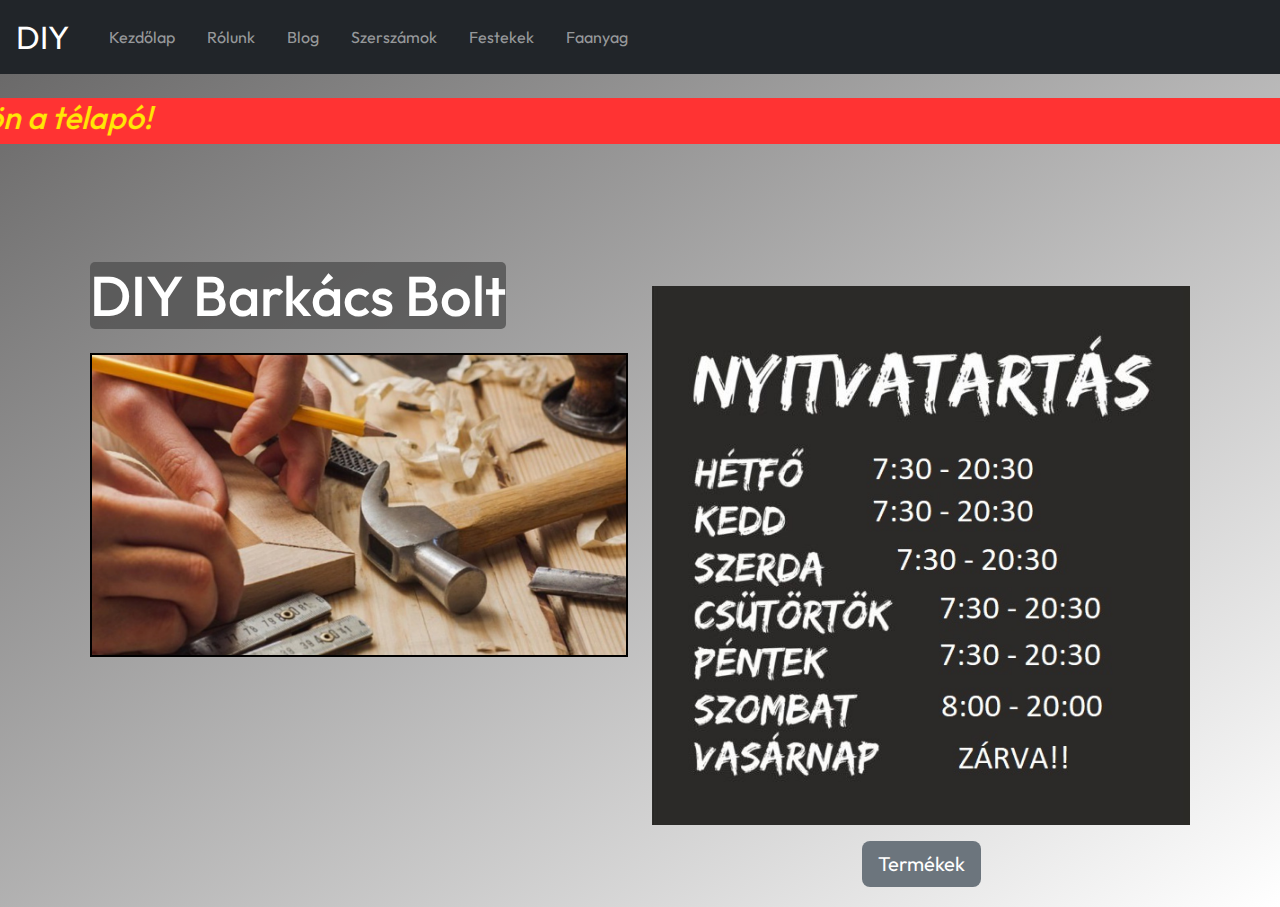
<file: index.html>
<!DOCTYPE html>
<html lang="en">
<head>
    <meta charset="UTF-8">
    <meta http-equiv="X-UA-Compatible" content="IE=edge">
    <meta name="viewport" content="width=device-width, initial-scale=1.0">
    <title>BBB</title>
    <link rel="stylesheet" href="https://cdnjs.cloudflare.com/ajax/libs/bootstrap/5.3.2/css/bootstrap.min.css">
    <link rel="stylesheet" href="./css/style.css">
</head>
<body background="img/bg.jpg" id="bg">
    <nav class="navbar navbar-expand-lg navbar-dark bg-dark">
        <a class="navbar-brand ms-3 fs-2 bbb" href="#">DIY</a>
        <button class="navbar-toggler" type="button" data-bs-toggle="collapse" data-bs-target="#navbarNav" aria-controls="navbarNav" aria-expanded="false" aria-label="Toggle navigation">
            <span class="navbar-toggler-icon"></span>
        </button>
        <div class="collapse navbar-collapse" id="navbarNav">
            <ul class="navbar-nav">
                <li class="nav-item active">
                    <a class="nav-link ms-3" href="#">Kezdőlap<span class="sr-only"></span></a>
                </li>
                <li class="nav-item">
                    <a class="nav-link ms-3" href="./rolunk.html">Rólunk</a>
                </li>
                <li class="nav-item">
                    <a class="nav-link ms-3" href="./blog.html">Blog</a>
                  </li>
                  <li class="nav-item">
                    <a class="nav-link ms-3" href="szerszam.html">Szerszámok</a>
                  </li>
                  <li class="nav-item">
                    <a class="nav-link ms-3" href="festetek.html">Festekek</a>
                  </li>
                  <li class="nav-item">
                    <a class="nav-link ms-3" href="faanyag.html">Faanyag</a>
                  </li>
            </ul>
        </div>
    </nav>

    <h2 class="mt-4 text-center reklam"><marquee behavior="scroll" direction="right" scrollamount="20">Minden héten Akció! Decemberben jön a télapó!</marquee></h2>

    <div class="container">
        <div class="row mt-5">
            <div class="col-md-6"> 
                <h1>DIY Barkács Bolt</h1>
                <img src="./img/kep1.png" class="kep1 img-fluid mt-3">
            </div>
            <div class="col-md-6 mt-4">
                <img src="./img/nyitvatartas.jpg" alt="nyitva" class="img-fluid">
                <div class="justify-content-end mt-3 text-center">
                    <button id="katt" class="btn btn-secondary btn-lg">
                        Termékek
                    </button>
                </div>
            </div>
        </div>
    </div>
    <table id="adatok" class="table table-bordered fade">
      <thead>
        <tr>
          <th>Név</th>
          <th>Kategória</th>
          <th>Ár</th>
      </tr>
    </thead>
    <tbody>
      <tr>
          <td>Faeszterga</td>
          <td>Szerszám</td>
          <td>15 000 Ft<button onclick="kosar()" class="kosar btn btn-secondary btn-sm">Kosárba</button></td>
      </tr>
      <tr>
          <td>Ütvecsavarozó</td>
          <td>Szerszám</td>
          <td>8 500 Ft<button onclick="kosar()" class="kosar btn btn-secondary btn-sm">Kosárba</button></td>
      </tr>
      <tr>
          <td>Kézi fűkasza</td>
          <td>Szerszám</td>
          <td>12 000 Ft<button onclick="kosar()" class="kosar btn btn-secondary btn-sm">Kosárba</button></td>
      </tr>
      <tr>
          <td>Cirkuláris fűrész</td>
          <td>Szerszám</td>
          <td>18 500 Ft<button onclick="kosar()" class="kosar btn btn-secondary btn-sm">Kosárba</button></td>
      </tr>
      <tr>
          <td>Kerti szerszámkészlet</td>
          <td>Szerszám</td>
          <td>9 800 Ft<button onclick="kosar()" class="kosar btn btn-secondary btn-sm">Kosárba</button></td>
      </tr>
      <tr>
          <td>Fa vésőkészlet</td>
          <td>Szerszám</td>
          <td>6 200 Ft<button onclick="kosar()" class="kosar btn btn-secondary btn-sm">Kosárba</button></td>
      </tr>
      <tr>
          <td>Ütvefúró</td>
          <td>Szerszám</td>
          <td>14 000 Ft<button onclick="kosar()" class="kosar btn btn-secondary btn-sm">Kosárba</button></td>
      </tr>
      <tr>
          <td>Lézer szintező</td>
          <td>Szerszám</td>
          <td>22 000 Ft<button onclick="kosar()" class="kosar btn btn-secondary btn-sm">Kosárba</button></td>
      </tr>
      <tr>
          <td>Forgácslapát</td>
          <td>Szerszám</td>
          <td>7 500 Ft<button onclick="kosar()" class="kosar btn btn-secondary btn-sm">Kosárba</button></td>
      </tr>
      <tr>
          <td>Barkácspisztoly</td>
          <td>Szerszám</td>
          <td>5 800 Ft<button onclick="kosar()" class="kosar btn btn-secondary btn-sm">Kosárba</button></td>
      </tr>
      <tr>
          <td>Fenyő deszka</td>
          <td>Faanyag</td>
          <td>3 000 Ft/m²<button onclick="kosar()" class="kosar btn btn-secondary btn-sm">Kosárba</button></td>
      </tr>
      <tr>
          <td>Tölgy palló</td>
          <td>Faanyag</td>
          <td>4 500 Ft/m²<button onclick="kosar()" class="kosar btn btn-secondary btn-sm">Kosárba</button></td>
      </tr>
      <tr>
          <td>Mahagóni furnér</td>
          <td>Faanyag</td>
          <td>6 800 Ft/m²<button onclick="kosar()" class="kosar btn btn-secondary btn-sm">Kosárba</button></td>
      </tr>
      <tr>
          <td>Fenyő gerenda</td>
          <td>Faanyag</td>
          <td>2 200 Ft/m<button onclick="kosar()" class="kosar btn btn-secondary btn-sm">Kosárba</button></td>
      </tr>
      <tr>
          <td>Kontrafurnér</td>
          <td>Faanyag</td>
          <td>5 500 Ft/m²<button onclick="kosar()" class="kosar btn btn-secondary btn-sm">Kosárba</button></td>
      </tr>
      <tr>
          <td>Bútorlap</td>
          <td>Faanyag</td>
          <td>2 800 Ft/m²<button onclick="kosar()" class="kosar btn btn-secondary btn-sm">Kosárba</button></td>
      </tr>
      <tr>
          <td>Fás lépcső</td>
          <td>Faanyag</td>
          <td>10 000 Ft/db<button onclick="kosar()" class="kosar btn btn-secondary btn-sm">Kosárba</button></td>
      </tr>
      <tr>
          <td>Fenyő léc</td>
          <td>Faanyag</td>
          <td>1 500 Ft/m<button onclick="kosar()" class="kosar btn btn-secondary btn-sm">Kosárba</button></td>
      </tr>
      <tr>
          <td>Külső ajtó</td>
          <td>Faanyag</td>
          <td>25 000 Ft/db<button onclick="kosar()" class="kosar btn btn-secondary btn-sm">Kosárba</button></td>
      </tr>
      <tr>
          <td>Fa burkolólap</td>
          <td>Faanyag</td>
          <td>4 000 Ft/m²<button onclick="kosar()" class="kosar btn btn-secondary btn-sm">Kosárba</button></td>
      </tr>

      <tr>
          <td>Akrilfesték</td>
          <td>Festék</td>
          <td>3 200 Ft/liter<button onclick="kosar()" class="kosar btn btn-secondary btn-sm">Kosárba</button></td>
      </tr>
      <tr>
          <td>Olaj alapú festék</td>
          <td>Festék</td>
          <td>4 500 Ft/liter<button onclick="kosar()" class="kosar btn btn-secondary btn-sm">Kosárba</button></td>
      </tr>
      <tr>
          <td>Környezetbarát festék</td>
          <td>Festék</td>
          <td>5 800 Ft/liter<button onclick="kosar()" class="kosar btn btn-secondary btn-sm">Kosárba</button></td>
      </tr>
      <tr>
          <td>Metál hatású festék</td>
          <td>Festék</td>
          <td>6 500 Ft/liter<button onclick="kosar()" class="kosar btn btn-secondary btn-sm">Kosárba</button></td>
      </tr>
      <tr>
          <td>Falfesték</td>
          <td>Festék</td>
          <td>2 800 Ft/liter<button onclick="kosar()" class="kosar btn btn-secondary btn-sm">Kosárba</button></td>
      </tr>
      <tr>
          <td>Mázoló ecset</td>
          <td>Festék</td>
          <td>1 200 Ft/db<button onclick="kosar()" class="kosar btn btn-secondary btn-sm">Kosárba</button></td>
      </tr>
      <tr>
          <td>Tapétavágó</td>
          <td>Festék</td>
          <td>2 000 Ft/db<button onclick="kosar()" class="kosar btn btn-secondary btn-sm">Kosárba</button></td>
      </tr>
      <tr>
          <td>Grundfesték</td>
          <td>Festék</td>
          <td>3 500 Ft/liter<button onclick="kosar()" class="kosar btn btn-secondary btn-sm">Kosárba</button></td>
      </tr>
      <tr>
          <td>Festővászon</td>
          <td>Festék</td>
          <td>1 800 Ft/m²<button onclick="kosar()" class="kosar btn btn-secondary btn-sm">Kosárba</button></td>
      </tr>
      <tr>
          <td>Antikolt festék</td>
          <td>Festék</td>
          <td>7 200 Ft/liter<button onclick="kosar()" class="kosar btn btn-secondary btn-sm">Kosárba</button></td>
      </tr>
      </tbody>
    </table>

    <script src="https://ajax.googleapis.com/ajax/libs/jquery/3.6.0/jquery.min.js"></script>
    <script src="https://cdnjs.cloudflare.com/ajax/libs/bootstrap/5.3.2/js/bootstrap.bundle.min.js"></script>
    <script src="./js/app.js"></script>
</body>
</html>
</file>
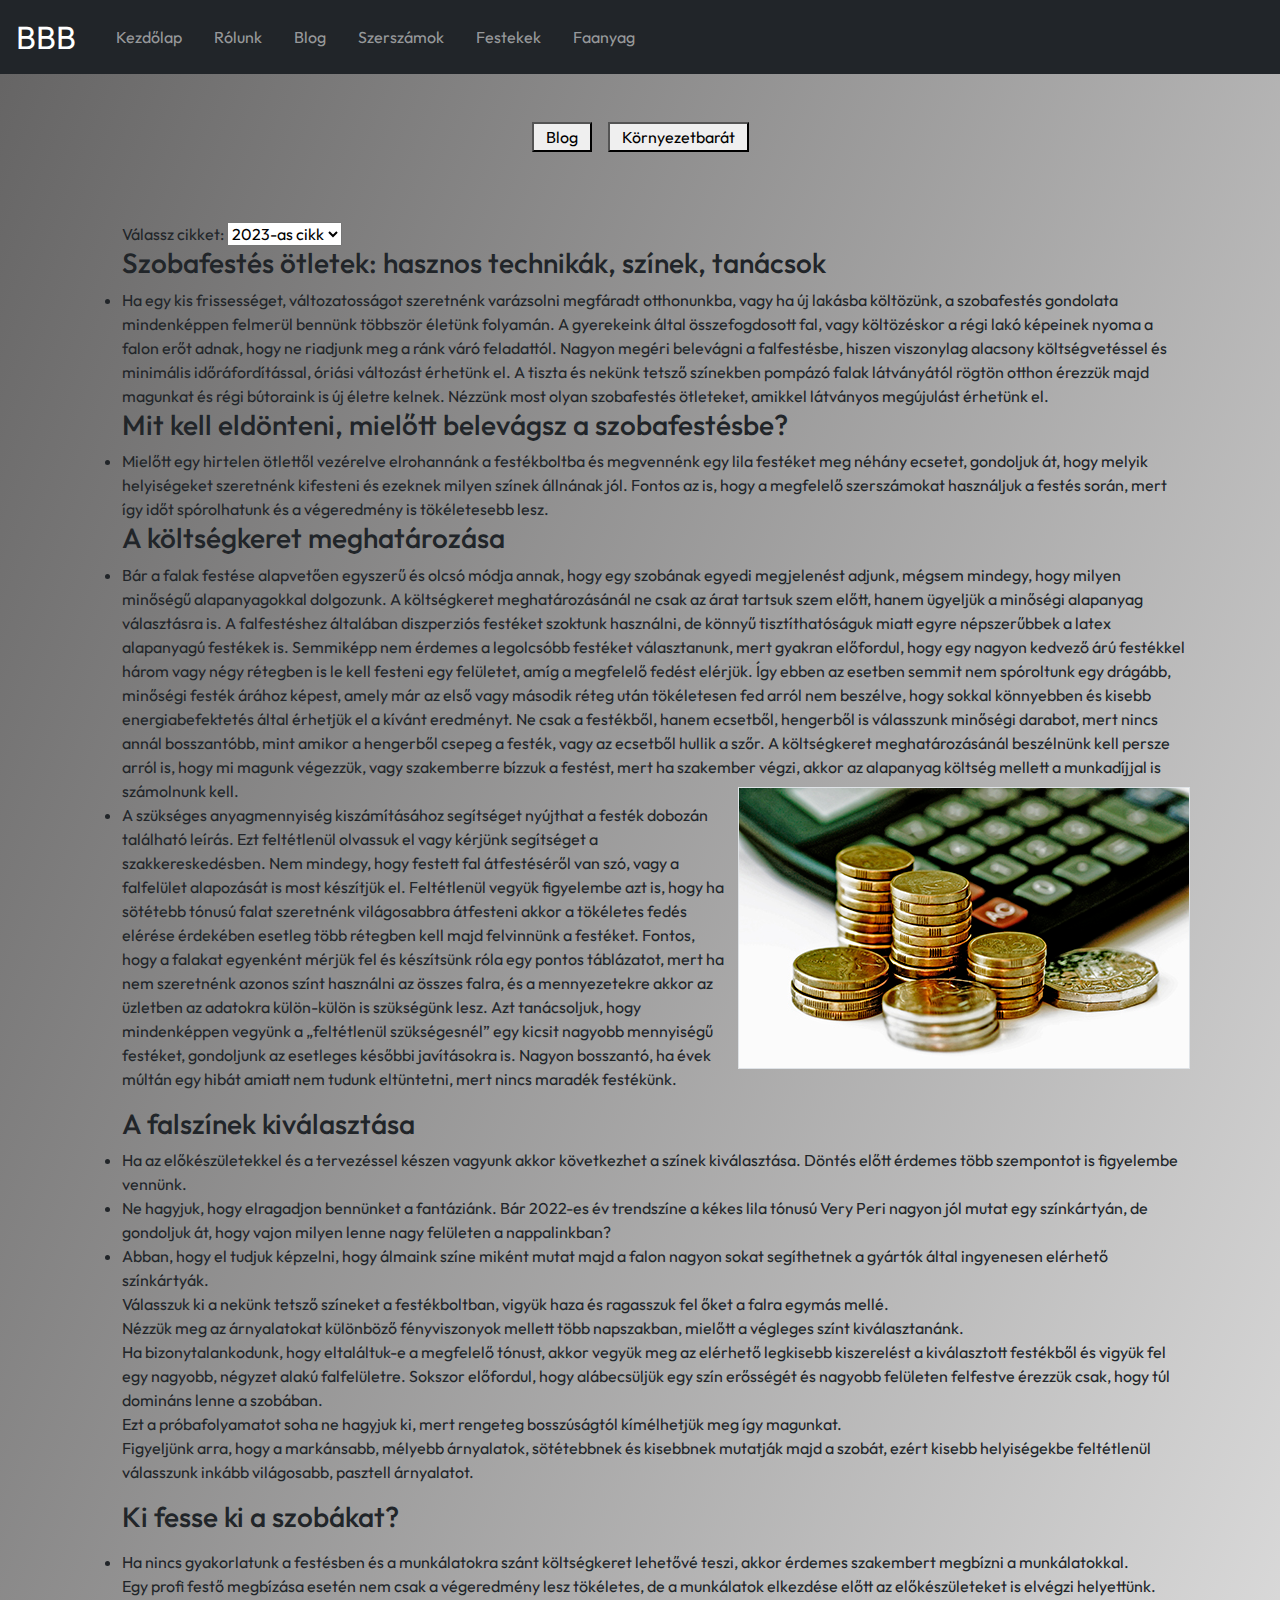
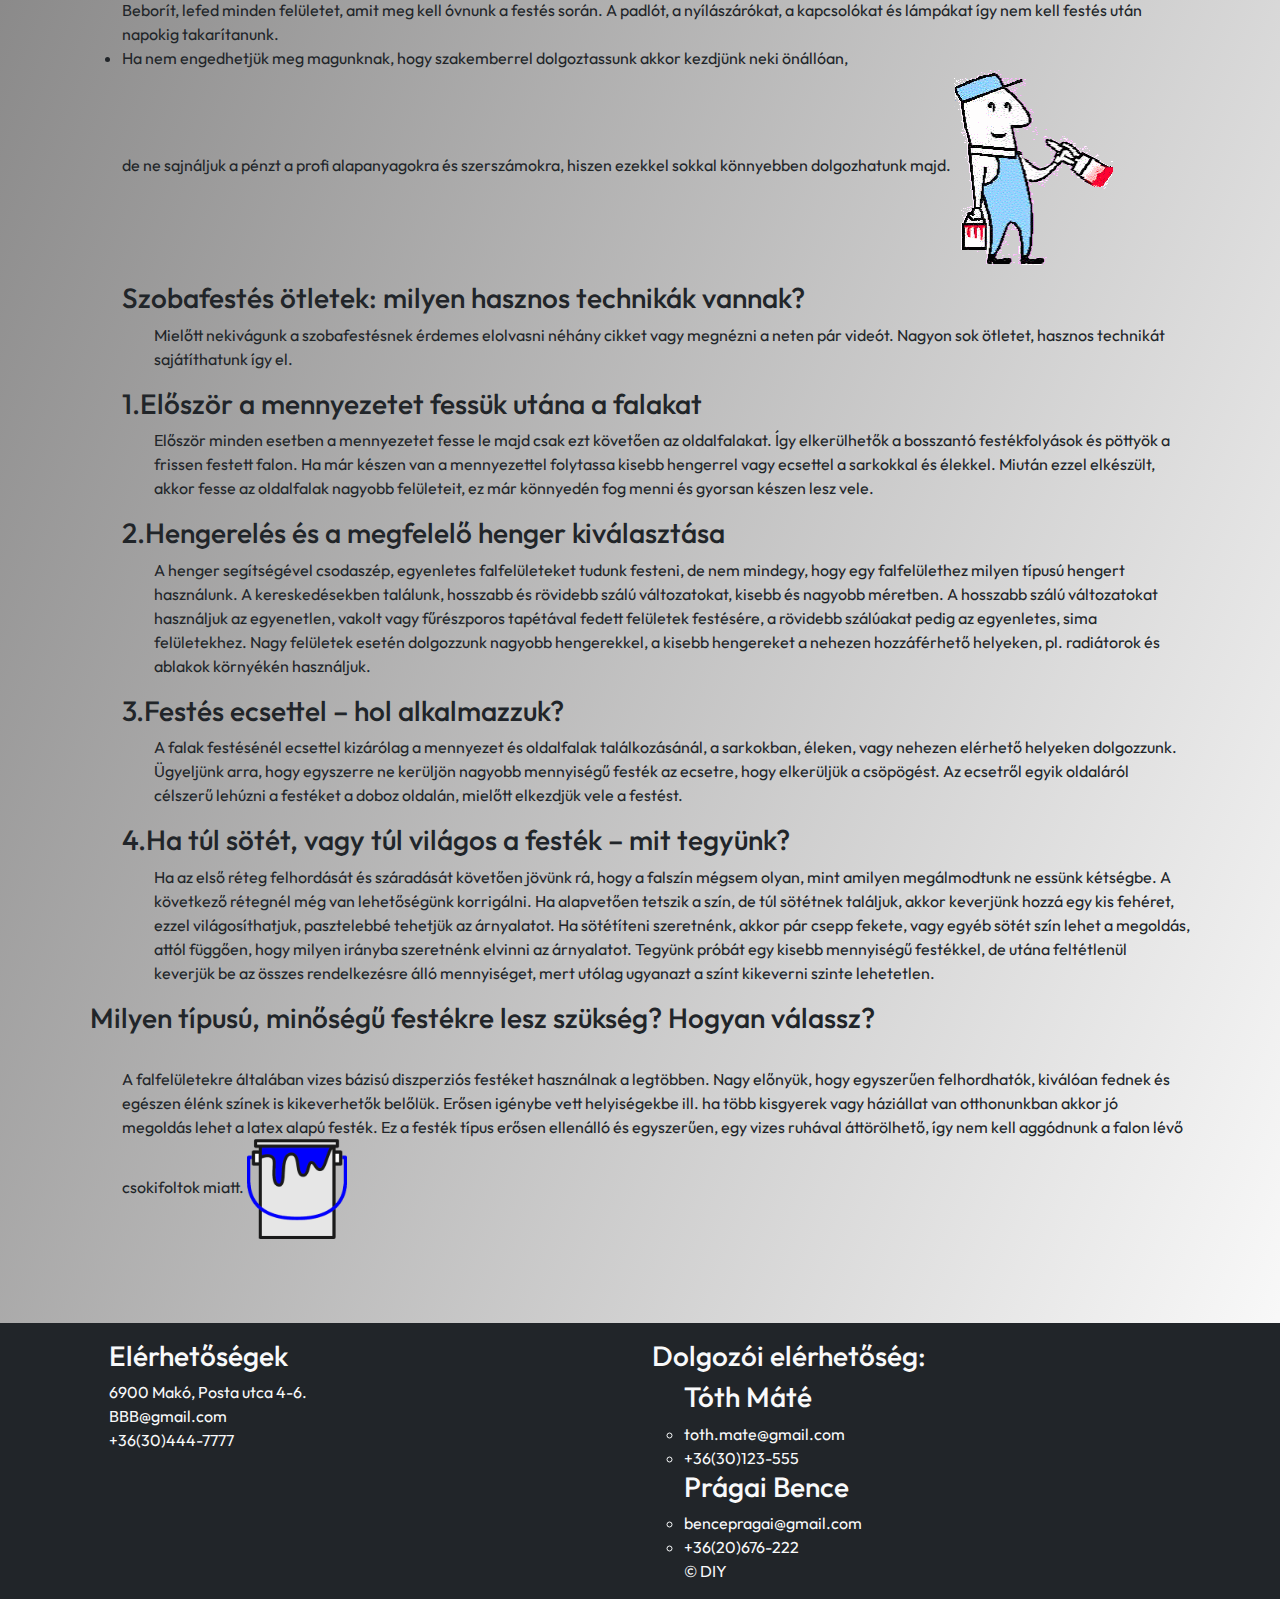
<file: blog.html>
<!DOCTYPE html>
<html lang="en">
<head>
    <meta charset="UTF-8">
    <meta http-equiv="X-UA-Compatible" content="IE=edge">
    <meta name="viewport" content="width=device-width, initial-scale=1.0">
    <title>BBB</title>
    <link rel="stylesheet" href="https://cdnjs.cloudflare.com/ajax/libs/bootstrap/5.3.2/css/bootstrap.min.css">
    <link rel="stylesheet" href="./css/style.css">
</head>
<body id="bg">
    <nav class="navbar navbar-expand-lg navbar-dark bg-dark">
        <a class="navbar-brand ms-3 fs-2 bbb" href="#">BBB</a>
        <button class="navbar-toggler" type="button" data-toggle="collapse" data-target="#navbarNav" aria-controls="navbarNav" aria-expanded="true" aria-label="Toggle navigation">
          <span class="navbar-toggler-icon"></span>
        </button>
        <div class="collapse navbar-collapse" id="navbarNav">
          <ul class="navbar-nav">
            <li class="nav-item">
              <a class="nav-link ms-3" href="index.html">Kezdőlap<span class="sr-only" ></a>
            </li>
            <li class="nav-item">
              <a class="nav-link ms-3" href="./rolunk.html">Rólunk</a>
            </li>
            <li class="nav-item">
              <a class="nav-link ms-3" href="./blog.html">Blog</a>
            </li>
            <li class="nav-item ms-3">
              <a class="nav-link" href="szerszam.html">Szerszámok</a>
            </li>
            <li class="nav-item ms-3">
              <a class="nav-link" href="festetek.html">Festekek</a>
            </li>
            <li class="nav-item ms-3">
              <a class="nav-link" href="faanyag.html">Faanyag</a>
            </li>
          </ul>
        </div>
    </nav>


    <div class="div">
      <div class="row justify-content-center mt-5">
        <button onclick="cikk()" class="w-auto me-3">Blog</button>

        <button onclick="lorem()" class="w-auto">Környezetbarát</button></div>
    </div>



    <div class="container">
      <div class="row">
        <div id="cikkek" class="cikk">
          <ul>
            <label for="cars">Válassz cikket: </label>
            <select name="valasztas" id="valasztas">
            <option value="ketto" class="kettoke">2023-as cikk</option>
            <option value="negy" class="haromka">2024-es cikk</option>
          </select>
            <h3>Szobafestés ötletek: hasznos technikák, színek, tanácsok</h3>
            <li>
              Ha egy kis frissességet, változatosságot szeretnénk varázsolni megfáradt otthonunkba, vagy ha új lakásba költözünk, a szobafestés gondolata mindenképpen felmerül bennünk többször életünk folyamán. A gyerekeink által összefogdosott fal, vagy költözéskor a régi lakó képeinek nyoma a falon erőt adnak, hogy ne riadjunk meg a ránk váró feladattól. Nagyon megéri belevágni a falfestésbe, hiszen viszonylag alacsony költségvetéssel és minimális időráfordítással, óriási változást érhetünk el. A tiszta és nekünk tetsző színekben pompázó falak látványától rögtön otthon érezzük majd magunkat és régi bútoraink is új életre kelnek. Nézzünk most olyan szobafestés ötleteket, amikkel látványos megújulást érhetünk el.
            </li>
            <h3>
              Mit kell eldönteni, mielőtt belevágsz a szobafestésbe?
            </h3>
            <li>
              Mielőtt egy hirtelen ötlettől vezérelve elrohannánk a festékboltba és megvennénk egy lila festéket meg néhány ecsetet, gondoljuk át, hogy melyik helyiségeket szeretnénk kifesteni és ezeknek milyen színek állnának jól. Fontos az is, hogy a megfelelő szerszámokat használjuk a festés során, mert így időt spórolhatunk és a végeredmény is tökéletesebb lesz.    
            </li>
            <h3>
              A költségkeret meghatározása
            </h3>
            <li>
              Bár a falak festése alapvetően egyszerű és olcsó módja annak, hogy egy szobának egyedi megjelenést adjunk, mégsem mindegy, hogy milyen minőségű alapanyagokkal dolgozunk. A költségkeret meghatározásánál ne csak az árat tartsuk szem előtt, hanem ügyeljük a minőségi alapanyag választásra is. A falfestéshez általában diszperziós festéket szoktunk használni, de könnyű tisztíthatóságuk miatt egyre népszerűbbek a latex alapanyagú festékek is. Semmiképp nem érdemes a legolcsóbb festéket választanunk, mert gyakran előfordul, hogy egy nagyon kedvező árú festékkel három vagy négy rétegben is le kell festeni egy felületet, amíg a megfelelő fedést elérjük. Így ebben az esetben semmit nem spóroltunk egy drágább, minőségi festék árához képest, amely már az első vagy második réteg után tökéletesen fed arról nem beszélve, hogy sokkal könnyebben és kisebb energiabefektetés által érhetjük el a kívánt eredményt. Ne csak a festékből, hanem ecsetből, hengerből is válasszunk minőségi darabot, mert nincs annál bosszantóbb, mint amikor a hengerből csepeg a festék, vagy az ecsetből hullik a szőr. A költségkeret meghatározásánál beszélnünk kell persze arról is, hogy mi magunk végezzük, vagy szakemberre bízzuk a festést, mert ha szakember végzi, akkor az alapanyag költség mellett a munkadíjjal is számolnunk kell.
              <img src="./img/pizz.jpg" alt="bokor" class="float-end border ms-2 mt-2">
            </li>
            <li>
              A szükséges anyagmennyiség kiszámításához segítséget nyújthat a festék dobozán található leírás. Ezt feltétlenül olvassuk el vagy kérjünk segítséget a szakkereskedésben. Nem mindegy, hogy festett fal átfestéséről van szó, vagy a falfelület alapozását is most készítjük el. Feltétlenül vegyük figyelembe azt is, hogy ha sötétebb tónusú falat szeretnénk világosabbra átfesteni akkor a tökéletes fedés elérése érdekében esetleg több rétegben kell majd felvinnünk a festéket. Fontos, hogy a falakat egyenként mérjük fel és készítsünk róla egy pontos táblázatot, mert ha nem szeretnénk azonos színt használni az összes falra, és a mennyezetekre akkor az üzletben az adatokra külön-külön is szükségünk lesz. Azt tanácsoljuk, hogy mindenképpen vegyünk a „feltétlenül szükségesnél” egy kicsit nagyobb mennyiségű festéket, gondoljunk az esetleges későbbi javításokra is. Nagyon bosszantó, ha évek múltán egy hibát amiatt nem tudunk eltüntetni, mert nincs maradék festékünk.
            </li>
          </ul>
  
          <ul>
            <h3>A falszínek kiválasztása</h3>
            <li>
              Ha az előkészületekkel és a tervezéssel készen vagyunk akkor következhet a színek kiválasztása. Döntés előtt érdemes több szempontot is figyelembe vennünk.  
            </li>
            <li>
              Ne hagyjuk, hogy elragadjon bennünket a fantáziánk. Bár 2022-es év trendszíne a kékes lila tónusú Very Peri nagyon jól mutat egy színkártyán, de gondoljuk át, hogy vajon milyen lenne nagy felületen a nappalinkban?
            </li>
      
            <li>
              Abban, hogy el tudjuk képzelni, hogy álmaink színe miként mutat majd a falon nagyon sokat segíthetnek a gyártók által ingyenesen elérhető színkártyák. <br> Válasszuk ki a nekünk tetsző színeket a festékboltban, vigyük haza és ragasszuk fel őket a falra egymás mellé. <br> Nézzük meg az árnyalatokat különböző fényviszonyok mellett több napszakban, mielőtt a végleges színt kiválasztanánk. <br> Ha bizonytalankodunk, hogy eltaláltuk-e a megfelelő tónust, akkor vegyük meg az elérhető legkisebb kiszerelést a kiválasztott festékből és vigyük fel egy nagyobb, négyzet alakú falfelületre. Sokszor előfordul, hogy alábecsüljük egy szín erősségét és nagyobb felületen felfestve érezzük csak, hogy túl domináns lenne a szobában. <br> Ezt a próbafolyamatot soha ne hagyjuk ki, mert rengeteg bosszúságtól kímélhetjük meg így magunkat. <br> Figyeljünk arra, hogy a markánsabb, mélyebb árnyalatok, sötétebbnek és kisebbnek mutatják majd a szobát, ezért kisebb helyiségekbe feltétlenül válasszunk inkább világosabb, pasztell árnyalatot.      
            </li>
          </ul>
          <ul>
            <h3>
              Ki fesse ki a szobákat?
            </h3>
          </ul>
          <ul>
            <li>
              Ha nincs gyakorlatunk a festésben és a munkálatokra szánt költségkeret lehetővé teszi, akkor érdemes szakembert megbízni a munkálatokkal. <br> Egy profi festő megbízása esetén nem csak a végeredmény lesz tökéletes, de a munkálatok elkezdése előtt az előkészületeket is elvégzi helyettünk. <br> Beborít, lefed minden felületet, amit meg kell óvnunk a festés során. A padlót, a nyílászárókat, a kapcsolókat és lámpákat így nem kell festés után napokig takarítanunk.
            </li>
            <li>
              Ha nem engedhetjük meg magunknak, hogy szakemberrel dolgoztassunk akkor kezdjünk neki önállóan, <br>  de ne sajnáljuk a pénzt a profi alapanyagokra és szerszámokra, hiszen ezekkel sokkal könnyebben dolgozhatunk majd. <img src="./img/szobafesto.gif" alt="cipész">
            </li>
          </ul>
          <ul> <h3>Szobafestés ötletek: milyen hasznos technikák vannak?</h3>
            <ul>
              Mielőtt nekivágunk a szobafestésnek érdemes elolvasni néhány cikket vagy megnézni a neten pár videót. Nagyon sok ötletet, hasznos technikát sajátíthatunk így el.
            </ul>
          </ul>

    
          <ul>
            <h3>1.Először a mennyezetet fessük utána a falakat</h3>
           <ul>
            Először minden esetben a mennyezetet fesse le majd csak ezt követően az oldalfalakat. Így elkerülhetők a bosszantó festékfolyások és pöttyök a frissen festett falon.  Ha már készen van a mennyezettel folytassa kisebb hengerrel vagy ecsettel a sarkokkal és élekkel. Miután ezzel elkészült, akkor fesse az oldalfalak nagyobb felületeit, ez már könnyedén fog menni és gyorsan készen lesz vele.
           </ul>
      
          </ul>
          
          <ul><h3>2.Hengerelés és a megfelelő henger kiválasztása</h3>
            <ul>
              A henger segítségével csodaszép, egyenletes falfelületeket tudunk festeni, de nem mindegy, hogy egy falfelülethez milyen típusú hengert használunk. A kereskedésekben találunk, hosszabb és rövidebb szálú változatokat, kisebb és nagyobb méretben. A hosszabb szálú változatokat használjuk az egyenetlen, vakolt vagy fűrészporos tapétával fedett felületek festésére, a rövidebb szálúakat pedig az egyenletes, sima felületekhez. Nagy felületek esetén dolgozzunk nagyobb hengerekkel, a kisebb hengereket a nehezen hozzáférhető helyeken, pl. radiátorok és ablakok környékén használjuk.
            </ul>
          </ul>
    
          <ul><h3>3.Festés ecsettel – hol alkalmazzuk?</h3>
            <ul>
              A falak festésénél ecsettel kizárólag a mennyezet és oldalfalak találkozásánál, a sarkokban, éleken, vagy nehezen elérhető helyeken dolgozzunk. Ügyeljünk arra, hogy egyszerre ne kerüljön nagyobb mennyiségű festék az ecsetre, hogy elkerüljük a csöpögést. Az ecsetről egyik oldaláról célszerű lehúzni a festéket a doboz oldalán, mielőtt elkezdjük vele a festést.
            </ul>
          </ul>
    
          <ul><h3>4.Ha túl sötét, vagy túl világos a festék – mit tegyünk?</h3>
            <ul>
              Ha az első réteg felhordását és száradását követően jövünk rá, hogy a falszín mégsem olyan, mint amilyen megálmodtunk ne essünk kétségbe. A következő rétegnél még van lehetőségünk korrigálni. Ha alapvetően tetszik a szín, de túl sötétnek találjuk, akkor keverjünk hozzá egy kis fehéret, ezzel világosíthatjuk, pasztelebbé tehetjük az árnyalatot. Ha sötétíteni szeretnénk, akkor pár csepp fekete, vagy egyéb sötét szín lehet a megoldás, attól függően, hogy milyen irányba szeretnénk elvinni az árnyalatot. Tegyünk próbát egy kisebb mennyiségű festékkel, de utána feltétlenül keverjük be az összes rendelkezésre álló mennyiséget, mert utólag ugyanazt a színt kikeverni szinte lehetetlen.
            </ul>
          </ul>
    
          <h3>Milyen típusú, minőségű festékre lesz szükség? Hogyan válassz?</h3><br>
    
          <ul>
            A falfelületekre általában vizes bázisú diszperziós festéket használnak a legtöbben. Nagy előnyük, hogy egyszerűen felhordhatók, kiválóan fednek és egészen élénk színek is kikeverhetők belőlük. Erősen igénybe vett helyiségekbe ill. ha több kisgyerek vagy háziállat van otthonunkban akkor jó megoldás lehet a latex alapú festék. Ez a festék típus erősen ellenálló és egyszerűen, egy vizes ruhával áttörölhető, így nem kell aggódnunk a falon lévő csokifoltok miatt.  <img src="./img/festek.gif" alt="festekess" class="festekek" >
          </ul>
        </div>
    
        
    
    
        <div id="lorem" class="d-none">
          <div class="accordion" id="accordionExample">
            <div class="accordion-item">
              <h2 class="accordion-header" id="headingOne">
                <button class="accordion-button" type="button" data-bs-toggle="collapse" data-bs-target="#collapseOne" aria-expanded="false" aria-controls="collapseOne">
                Lorem ipsum dolor sit amet consectetur, adipisicing elit. Unde, quis.
                </button>
              </h2>
              <div id="collapseOne" class="accordion-collapse collapse show" aria-labelledby="headingOne" data-bs-parent="#accordionExample">
                <div class="accordion-body">
                  <strong>Lorem ipsum dolor sit amet consectetur, adipisicing elit. Deleniti ex ullam suscipit magnam distinctio fugiat! Fugiat earum recusandae voluptates accusantium, dolorem sed, et maxime temporibus explicabo tempore fugit hic beatae.</strong> It is shown by default, until the collapse plugin adds the appropriate classes that we use to style each element. These classes control the overall appearance, as well as the showing and hiding via CSS transitions. You can modify any of this with custom CSS or overriding our default variables. It's also worth noting that just about any HTML can go within the , though the transition does limit overflow.
                </div>
              </div>
            </div>
            <div class="accordion-item">
              <h2 class="accordion-header" id="headingTwo">
                <button class="accordion-button collapsed" type="button" data-bs-toggle="collapse" data-bs-target="#collapseTwo" aria-expanded="false" aria-controls="collapseTwo">
                  Lorem ipsum dolor sit amet consectetur adipisicing elit.
                </button>
              </h2>
              <div id="collapseTwo" class="accordion-collapse collapse" aria-labelledby="headingTwo" data-bs-parent="#accordionExample">
                <div class="accordion-body">
                  <strong>This is the second item's accordion body.</strong> 
                  Lorem, ipsum dolor sit amet consectetur adipisicing elit. Laboriosam dolorem blanditiis dolores tempora. Optio error totam reprehenderit molestiae nesciunt earum unde debitis id quas quam ipsum exercitationem nam magnam omnis, eligendi eum, inventore sit, maiores eos voluptates facere? Maiores cupiditate provident error quia explicabo ratione ipsam inventore commodi assumenda ad odit blanditiis dolores voluptatibus laboriosam earum unde in dolorem vitae ducimus illum deserunt sunt, est possimus accusantium? Doloribus excepturi nisi possimus  id pariatur facere nostrum, facilis, alias sint dignissimos non, unde enim voluptatum tempore. Accusamus corrupti, sapiente consequatur unde quisquam eos sit, laudantium suscipit, quas nisi reprehenderit ipsum dolor in repudiandae dicta.
                </div>
              </div>
            </div>
            <div class="accordion-item">
              <h2 class="accordion-header" id="headingThree">
                <button class="accordion-button collapsed" type="button" data-bs-toggle="collapse" data-bs-target="#collapseThree" aria-expanded="false" aria-controls="collapseThree">
                  Lorem ipsum dolor sit?
                </button>
              </h2>
              <div id="collapseThree" class="accordion-collapse collapse" aria-labelledby="headingThree" data-bs-parent="#accordionExample">
                <div class="accordion-body">
                  Fugit quod, natus earum, veritatis suscipit cum at animi deserunt corporis sint quasi maiores totam aspernatur, vero quae ullam minus beatae dolores! Numquam tempore placeat, minima obcaecati, qui atque blanditiis praesentium quibusdam eligendi voluptatibus aliquam dignissimos illo, sequi vitae exercitationem aperiam sint? Placeat fugiat corporis quas est assumenda corrupti consequuntur, repellat at temporibus amet? Non exercitationem ipsa aut minima, id temporibus natus saepe excepturi est dolorem architecto culpa iure soluta. Dolor, hic laborum ab voluptatum eius maxime, est placeat esse sint assumenda quo mollitia sed porro sunt voluptate fugiat animi reiciendis harum ipsa quasi? Libero culpa odio quaerat eligendi exercitationem, obcaecati saepe consectetur quo dolorem facilis enim distinctio rem soluta voluptatum eos possimus inventore officia tenetur earum ad impedit laboriosam aliquid cum? Nam quia ducimus velit, unde, pariatur incidunt dolor placeat, perspiciatis magni mollitia quo perferendis sapiente at repudiandae assumenda!
                </div>
              </div>
            </div>
          </div>
          <div class="div">
            <div class="row">
              <div class="mt-5 text-center">
                Lorem ipsum dolor sit amet consectetur adipisicing elit. Accusantium laudantium maiores pariatur ea, quam inventore quisquam dolorem omnis fuga repudiandae exercitationem eum et, incidunt voluptas, error quaerat fugiat quibusdam. Vero a modi ipsam provident rem pariatur doloremque amet corporis voluptatum cumque atque harum architecto voluptates quisquam, asperiores suscipit laboriosam animi facere illum eligendi nisi. Voluptatem nulla nobis ad impedit quae odio similique amet ducimus laudantium. Eum ducimus ipsum corrupti voluptatum? Doloribus fugiat harum aliquam eveniet exercitationem nihil ullam eius recusandae ipsam alias incidunt necessitatibus hic dolorum nostrum velit neque, cum nesciunt sit fuga eligendi aut nam dicta soluta? Eligendi, repudiandae.
              </div>
              <img src="./img/a-vilag-legbekesebb-orszagai.jpg" class="w-50 ">
              Lorem ipsum dolor sit, amet consectetur adipisicing elit. Quia assumenda est magnam, temporibus accusamus, vero debitis fugiat aperiam praesentium ipsam accusantium mollitia neque omnis architecto a voluptatem! Et autem consequatur aperiam assumenda enim exercitationem qui saepe modi dolore mollitia porro dolorem aliquam incidunt in, accusantium quod voluptatem provident praesentium. Pariatur hic at non, sunt dolor assumenda quas magnam sed vero repellendus expedita in neque tenetur, explicabo distinctio laboriosam eaque fugit porro consectetur corporis debitis nostrum aspernatur! Cum consectetur necessitatibus quas qui asperiores earum eaque, explicabo ipsum ratione neque, numquam fugit praesentium quae cumque deserunt officiis odio quia suscipit voluptate quis? >
            </div>
          </div>
        </div>
      </div>
    </div>

    <footer class="text-light bg-dark">
      <div class="row mt-5 pt-3">
          <div class="col-sm-6 col-lg-4 offset-lg-1">
            <h3>Elérhetőségek</h3>
            <ul class="list-unstyled">
              <li> 6900 Makó, Posta utca 4-6.</li>
              <li> BBB@gmail.com</li>
              <li> +36(30)444-7777</li>
            </ul>
          </div>
          <div class="col-sm-6 col-lg-4 offset-lg-1">
            <h3>Dolgozói elérhetőség: </h3>
            <ul class="list-unstyled">
              <ul>
                <h3>Tóth Máté</h3>
                <li> toth.mate@gmail.com</li>
                <li> +36(30)123-555</li>
              </ul>
              <ul>
                <h3>Prágai Bence</h3>
                <li> bencepragai@gmail.com</li>
                <li> +36(20)676-222</li>
                <p>&copy; DIY</p>
              </ul>
            </ul>
          </div>
      </div>
    </footer>
  </div>


    <script>
        let a = document.getElementById("cikkek");
        let b = document.getElementById("lorem");

        let c = 1;

        function cikk(){
            b.classList.add("d-none");
            a.classList.remove("d-none")
            
        }

        function lorem(){
            a.classList.add("d-none");
            b.classList.remove("d-none")
           
        }
    </script>

    <script src="https://ajax.googleapis.com/ajax/libs/jquery/3.6.0/jquery.min.js"></script>
    <script src="https://cdnjs.cloudflare.com/ajax/libs/bootstrap/5.3.2/js/bootstrap.bundle.min.js"></script>
    <script src="./js/app.js"></script>
</body>
</html>
</file>
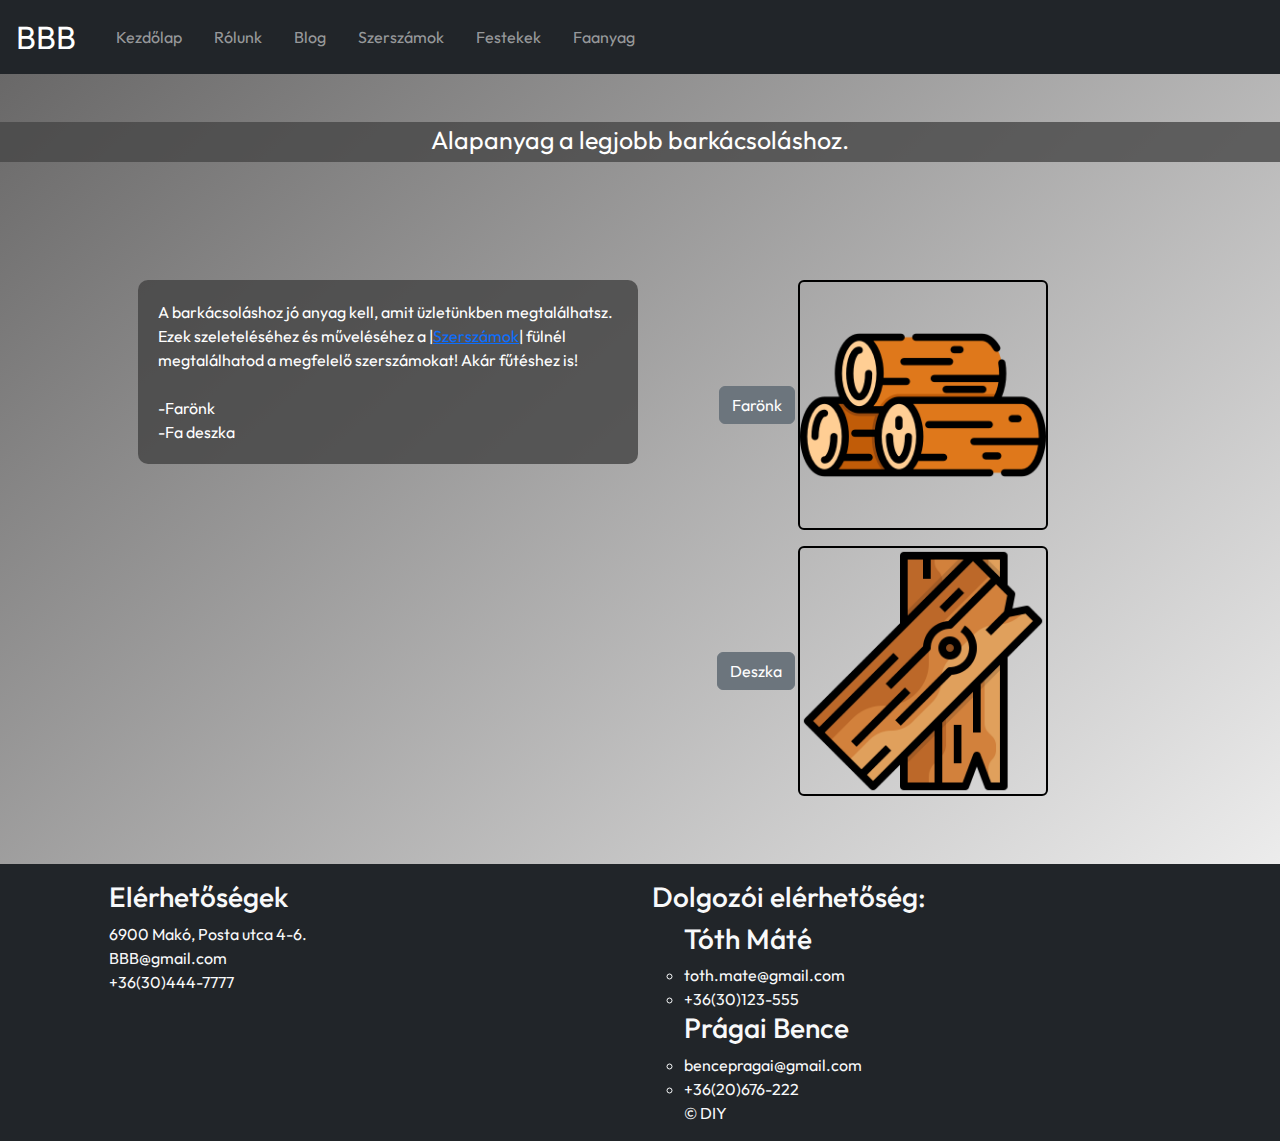
<file: faanyag.html>
<!DOCTYPE html>
<html lang="en">
<head>
    <meta charset="UTF-8">
    <meta http-equiv="X-UA-Compatible" content="IE=edge">
    <meta name="viewport" content="width=device-width, initial-scale=1.0">
    <title>BBB</title>
    <link rel="stylesheet" href="https://cdnjs.cloudflare.com/ajax/libs/bootstrap/5.3.2/css/bootstrap.min.css">
    <link rel="stylesheet" href="./css/style.css">
</head>
<body id="bg">
  <div class="overflow-x-hidden">
      <nav class="navbar navbar-expand-lg navbar-dark bg-dark">
          <a class="navbar-brand ms-3 fs-2 bbb" href="#">BBB</a>
          <button class="navbar-toggler" type="button" data-toggle="collapse" data-target="#navbarNav" aria-controls="navbarNav" aria-expanded="true" aria-label="Toggle navigation">
            <span class="navbar-toggler-icon"></span>
          </button>
          <div class="collapse navbar-collapse" id="navbarNav">
            <ul class="navbar-nav">
              <li class="nav-item">
                <a class="nav-link ms-3" href="index.html">Kezdőlap<span class="sr-only"></a>
              </li>
              <li class="nav-item">
                <a class="nav-link ms-3" href="./rolunk.html">Rólunk</a>
              </li>
              <li class="nav-item">
                <a class="nav-link ms-3" href="./blog.html">Blog</a>
              </li>
              <li class="nav-item">
                <a class="nav-link ms-3" href="szerszam.html">Szerszámok</a>
              </li>
              <li class="nav-item">
                <a class="nav-link ms-3" href="festetek.html">Festekek</a>
              </li>
              <li class="nav-item">
                <a class="nav-link ms-3" href="faanyag.html">Faanyag</a>
              </li>
            </ul>
          </div>
      </nav>

      <div class="sav text-center mt-5">
        Alapanyag a legjobb barkácsoláshoz.
      </div>

      <div class="container col-10 col-sm-10 col-md-10 col-lg-12">
        <div class="row">
          <div class="col-md-4">
            <p class="container mt-5 text1 ms-5">A barkácsoláshoz jó anyag kell, amit üzletünkben megtalálhatsz. Ezek szeleteléséhez és műveléséhez a |<a href="./szerszam.html">Szerszámok</a>| fülnél megtalálhatod a megfelelő szerszámokat! Akár fűtéshez is! <br><br> -Farönk  <br>-Fa deszka</p>
          </div>
          <div class="text-end col-md-7 mt-5">
            <button class="btn btn-secondary" data-bs-toggle="modal" data-bs-target="#kalapacs">Farönk</button>
            <img src="./img/woodicon.png" class="tools rounded me-5 harmadik" alt="...">
          </div>
          <div class="text-end col-md-11 mt-3">
            <button class="btn btn-secondary" data-bs-toggle="modal" data-bs-target="#elektromos">Deszka</button>
            <img src="./img/plankicon.png" class="tools rounded me-5 harmadik" alt="...">
          </div>
        </div>
      </div>


      <!-- Modal -->
      <div class="modal fade" id="kalapacs" tabindex="-1" aria-labelledby="exampleModalLabel" aria-hidden="true">
        <div class="modal-dialog modal-lg">
          <div class="modal-content">
            <div class="modal-header">
              <h6 class="modal-title fs-5" id="exampleModalLabel">Farönk</h6>
              <button type="button" class="btn-close" data-bs-dismiss="modal" aria-label="Close"></button>
            </div>
            <div class="modal-body">
              <div class="row col-6 mx-auto text-center fw-bold">
                <img src="./img/fa/fa1.jpg" alt="kalapacs1" class="kalapacs">
                <p>Kemény tölgyfa fűrészrönk 200kg</p>
                &emsp; <p class="fs-4">Ár: 57000Ft</p>
                <button class="btn btn-secondary mb-5">Vásárlás</button>
                <img src="./img/fa/fa2.jpg" alt="kalapacs2" class="kalapacs">
                <p>Bükk farönk 400kg</p>
                <p class="mt-4">ELFOGYOTT!</p>
                &emsp; <p class="fs-4">Ár: 62000Ft</p>
                <button class="btn btn-secondary mb-5" disabled>Vásárlás</button>
              </div>
            </div>
            <div class="modal-footer">
              <button type="button" class="btn btn-secondary" data-bs-dismiss="modal">Bezár</button>
            </div>
          </div>
        </div>
      </div>



      <div class="modal fade" id="elektromos" tabindex="-1" aria-labelledby="exampleModalLabel" aria-hidden="true">
        <div class="modal-dialog modal-lg">
          <div class="modal-content">
            <div class="modal-header">
              <h6 class="modal-title fs-5" id="exampleModalLabel">Készletek</h6>
              <button type="button" class="btn-close" data-bs-dismiss="modal" aria-label="Close"></button>
            </div>
            <div class="modal-body">
              <div class="row col-6 mx-auto text-center fw-bold">
                <img src="./img/deszka/deszka1.jpg" alt="keszlet1" class="kalapacs">
                <p>Légszáraz fenyő zsaludeszka</p>
                <p class="mt-4">ELFOGYOTT</p>
                &emsp; <p class="fs-4">Ár: 61900Ft</p>
                <button class="btn btn-secondary mb-5" disabled>Vásárlás</button>
                <img src="./img/deszka/deszka2.jpg" alt="keszlet2" class="kalapacs">
                <p>Légszáraz fenyő deszka</p>
                &emsp; <p class="fs-4">Ár: 54500Ft</p>
                <button class="btn btn-secondary mb-5">Vásárlás</button>
                <img src="./img/deszka/deszka3.jpg" alt="keszlet3" class="kalapacs">
                <p>Műszárított szélezetlen deszka</p>
                &emsp; <p class="fs-4">Ár: 67000Ft</p>
                <button class="btn btn-secondary mb-5">Vásárlás</button>
              </div>
            </div>
            <div class="modal-footer">
              <button type="button" class="btn btn-secondary" data-bs-dismiss="modal">Bezár</button>
            </div>
          </div>
        </div>
      </div>



      <footer class="text-light bg-dark">
        <div class="row mt-5 pt-3">
            <div class="col-sm-6 col-lg-4 offset-lg-1">
              <h3>Elérhetőségek</h3>
              <ul class="list-unstyled">
                <li> 6900 Makó, Posta utca 4-6.</li>
                <li> BBB@gmail.com</li>
                <li> +36(30)444-7777</li>
              </ul>
            </div>
            <div class="col-sm-6 col-lg-4 offset-lg-1">
              <h3>Dolgozói elérhetőség: </h3>
              <ul class="list-unstyled">
                <ul>
                  <h3>Tóth Máté</h3>
                  <li> toth.mate@gmail.com</li>
                  <li> +36(30)123-555</li>
                </ul>
                <ul>
                  <h3>Prágai Bence</h3>
                  <li> bencepragai@gmail.com</li>
                  <li> +36(20)676-222</li>
                  <p>&copy; DIY</p>
                </ul>
              </ul>
            </div>
        </div>
      </footer>
    </div>

    <script src="https://ajax.googleapis.com/ajax/libs/jquery/3.6.0/jquery.min.js"></script>
    <script src="https://cdn.jsdelivr.net/npm/@popperjs/core@2.11.8/dist/umd/popper.min.js"></script>
    <script src="https://cdnjs.cloudflare.com/ajax/libs/bootstrap/5.3.2/js/bootstrap.bundle.min.js"></script>
    <script src="./js/app.js"></script>
</body>
</file>
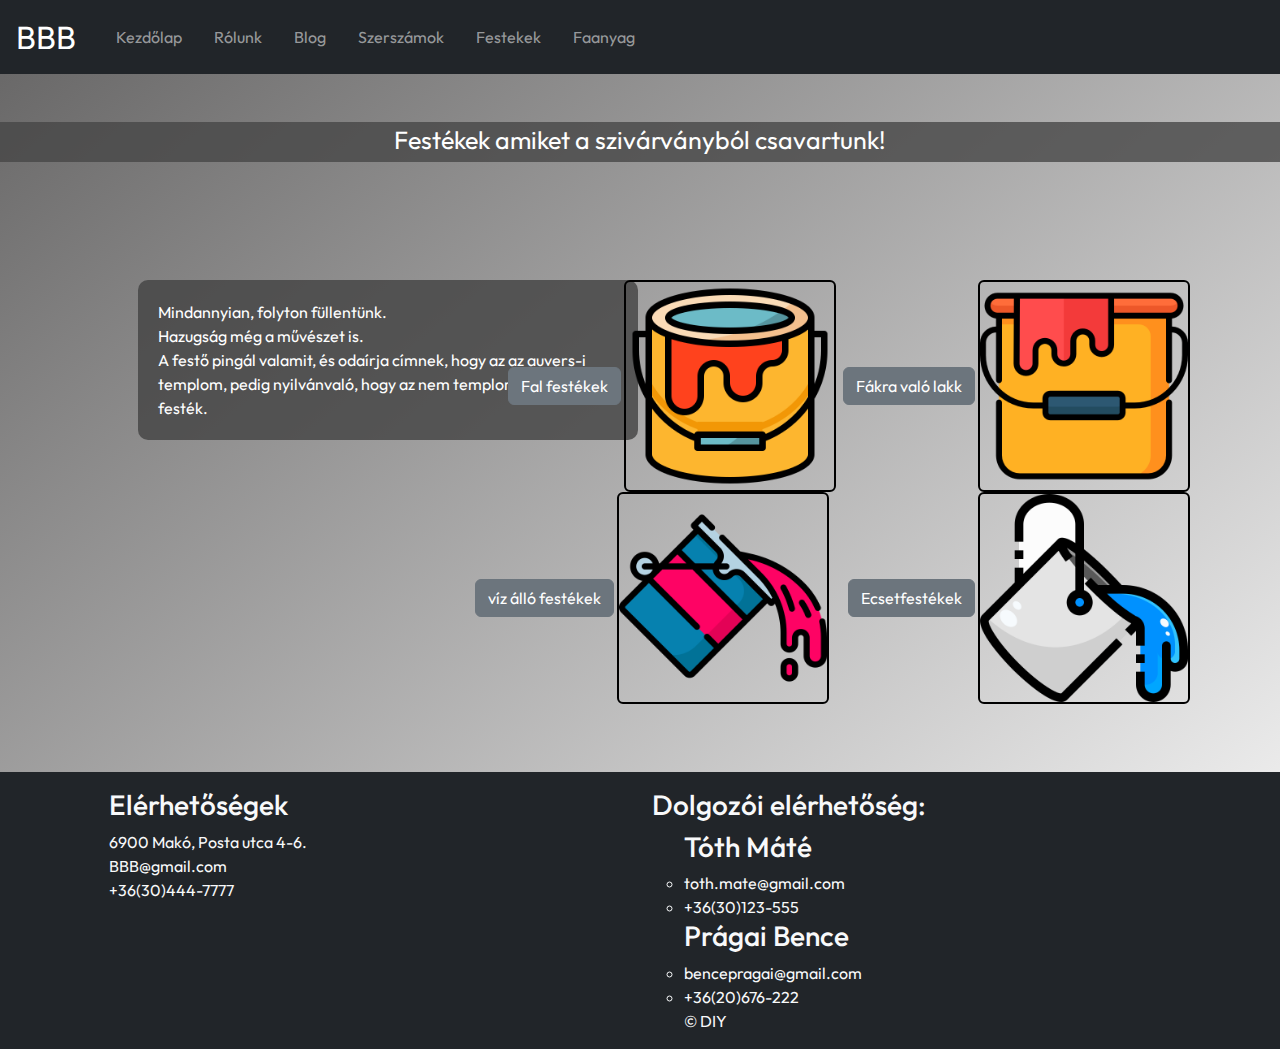
<file: festetek.html>
<!DOCTYPE html>
<html lang="en">
<head>
    <meta charset="UTF-8">
    <meta http-equiv="X-UA-Compatible" content="IE=edge">
    <meta name="viewport" content="width=device-width, initial-scale=1.0">
    <title>BBB</title>
    <link rel="stylesheet" href="https://cdnjs.cloudflare.com/ajax/libs/bootstrap/5.3.2/css/bootstrap.min.css">
    <link rel="stylesheet" href="./css/style.css">
</head>
<body id="bg">
  <div class="overflow-x-hidden">
      <nav class="navbar navbar-expand-lg navbar-dark bg-dark">
          <a class="navbar-brand ms-3 fs-2 bbb" href="#">BBB</a>
          <button class="navbar-toggler" type="button" data-toggle="collapse" data-target="#navbarNav" aria-controls="navbarNav" aria-expanded="true" aria-label="Toggle navigation">
            <span class="navbar-toggler-icon"></span>
          </button>
          <div class="collapse navbar-collapse" id="navbarNav">
            <ul class="navbar-nav">
              <li class="nav-item">
                <a class="nav-link ms-3" href="index.html">Kezdőlap<span class="sr-only"></a>
              </li>
              <li class="nav-item">
                <a class="nav-link ms-3" href="./rolunk.html">Rólunk</a>
              </li>
              <li class="nav-item">
                <a class="nav-link ms-3" href="./blog.html">Blog</a>
              </li>
              <li class="nav-item ms-3">
                <a class="nav-link" href="szerszam.html">Szerszámok</a>
              </li>
              <li class="nav-item ms-3">
                <a class="nav-link" href="festetek.html">Festekek</a>
              </li>
              <li class="nav-item ms-3">
                <a class="nav-link" href="faanyag.html">Faanyag</a>
              </li>
              
            </ul>
          </div>
      </nav>

      <div class="sav text-center mt-5">
        Festékek amiket a szivárványból csavartunk!
      </div>

      <div class="container col-10 col-sm-10 col-md-10 col-lg-12">
        <div class="row">
          <div class="col-md-4">
            <p class="container mt-5 text1 ms-5">Mindannyian, folyton füllentünk. <br> Hazugság még a művészet is. <br> A festő pingál valamit, és odaírja címnek, hogy az az auvers-i templom, pedig nyilvánvaló, hogy az nem templom, hanem festék.</p>
          </div>
          <div class="text-end col-md-8 mt-5">
            <button class="btn btn-secondary" data-bs-toggle="modal" data-bs-target="#kalapacs">Fal festékek</button>
            <img src="./img/festekesvodor/paint-bucket (1).png" class="tools rounded me-1 masodik" alt="...">
            <button class="btn btn-secondary" data-bs-toggle="modal" data-bs-target="#csavarhuzo">Fákra való lakk</button>
            <img src="./img/festekesvodor/paint-bucket (2).png" class="tools rounded masodik" alt="...">
          </div>
          <div class="text-end col-md-12">
            <button class="btn btn-secondary"  data-bs-toggle="modal" data-bs-target="#vizallo">víz álló festékek</button>
            <img src="./img/festekesvodor/paint-bucket (3).png" class="tools rounded me-3 masodik" alt="...">
            <button class="btn btn-secondary"  data-bs-toggle="modal" data-bs-target="#festek">Ecsetfestékek</button>
            <img src="./img/festekesvodor/paint-bucket.png" class="tools rounded masodik" alt="...">
          </div>
        </div>
      </div>

      <!-- Modal -->
      <div class="modal fade" id="kalapacs" tabindex="-1" aria-labelledby="exampleModalLabel" aria-hidden="true">
        <div class="modal-dialog modal-lg">
          <div class="modal-content">
            <div class="modal-header">
              <h6 class="modal-title fs-5" id="exampleModalLabel">Festékek</h6>
              <button type="button" class="btn-close" data-bs-dismiss="modal" aria-label="Close"></button>
            </div>
            <div class="modal-body">
              <div class="row col-6 mx-auto text-center fw-bold">
                <img src="./img/dulux-a-nagyvilag-szinei-56-szin-25-liter-falfestek-festekbolt-600x600.jpg" alt="kalapacs1" class="kalapacs">
                <p>Egyiptomi homok szín</p>
                <div class="text-center fw-normal">
                  <li>Súly: 1000g</li>
                </div>
                &emsp; <p class="fs-4">Ár: 3200Ft</p>
                <button class="btn btn-secondary mb-5">Vásárlás</button>
                <img src="./img/dulux-a-nagyvilag-szinei-belteri-falfestek-ezust-jeg-2-5l-22165648-a-1.webp" alt="kalapacs2" class="kalapacs">
                <p>Tengeri habok színe</p>
                <div class="text-center fw-normal">
                  <li>Súly: 1000g</li>
                </div>
                &emsp; <p class="fs-4">Ár: 3000Ft</p>
                <button class="btn btn-secondary mb-5">Vásárlás</button>
                <img src="./img/dulux-creations-festek.jpg" alt="kalapacs3" class="kalapacs">
                <p>Levendula </p>
                <div class="text-center fw-normal">
                  <li>Súly: 1000g</li>
                </div>
                &emsp; <p class="fs-4">Ár: 2300Ft</p>
                <button class="btn btn-secondary mb-5">Vásárlás</button>
                <img src="./img/5273556.jpg" alt="kalapacs4" class="kalapacs">
                <p>A természet fái</p>
                <div class="text-center fw-normal">
                  <li>Súly: 1000g</li>
                </div>
                &emsp; <p class="fs-4">Ár: 4000Ft</p>
                <button class="btn btn-secondary mb-5">Vásárlás</button>
              </div>
            </div>
            <div class="modal-footer">
              <button type="button" class="btn btn-secondary" data-bs-dismiss="modal">Bezár</button>
            </div>
          </div>
        </div>
      </div>

      <div class="modal fade" id="csavarhuzo" tabindex="-1" aria-labelledby="exampleModalLabel" aria-hidden="true">
        <div class="modal-dialog modal-lg">
          <div class="modal-content">
            <div class="modal-header">
              <h1 class="modal-title fs-5" id="exampleModalLabel">Fa Lakkok</h1>
              <button type="button" class="btn-close" data-bs-dismiss="modal" aria-label="Close"></button>
            </div>
            <div class="modal-body">
                <div class="row col-6 mx-auto text-center fw-bold">
                  <img src="./img/maston-fa-lakk-spray-szintelen-selyemfenyu-400-ml-102987-2628-550x550.jpg" alt="kalapacs1" class="kalapacs">
                  <p>Időt és vizetálló csempe festék</p>
                  <div class="text-center fw-normal">
                    <li>Súly: 400g</li>
                  </div> 
                  &emsp; <p class="fs-4">Ár: 1700Ft</p>
                  <button class="btn btn-secondary mb-5">Vásárlás</button>
                  <img src="./img/trinát-selyemfényű-lakk.jpg" alt="kalapacs2" class="kalapacs">
                  <p>Minden természeti viszonynak ellen álló lakk fára!</p>
                  <div class="text-center fw-normal">
                    <li>Súly: 1000g</li>
                  </div>
                  &emsp; <p class="fs-4">Ár:6000Ft</p>
                  <button class="btn btn-secondary mb-5">Vásárlás</button>
                </div>
              </div>
            <div class="modal-footer">
              <button type="button" class="btn btn-secondary" data-bs-dismiss="modal">Bezár</button>
            </div>
          </div>
        </div>
      </div>

      <div class="modal fade" id="vizallo" tabindex="-1" aria-labelledby="exampleModalLabel" aria-hidden="true">
        <div class="modal-dialog modal-lg">
          <div class="modal-content">
            <div class="modal-header">
              <h1 class="modal-title fs-5" id="exampleModalLabel">Vízálló festék</h1>
              <button type="button" class="btn-close" data-bs-dismiss="modal" aria-label="Close"></button>
            </div>
            <div class="modal-body">
                <div class="row col-6 mx-auto text-center fw-bold">
                  <img src="./img/bababab.jpg" alt="kalapacs1" class="kalapacs">
                  <p>Egyiptomi homok szín</p>
                  <div class="text-center fw-normal">
                    <li>Súly: 1000g</li>
                  </div> 
                  &emsp; <p class="fs-4">Ár: 1700Ft</p>
                  <button class="btn btn-secondary mb-5">Vásárlás</button>
                  <img src="./img/akakka.jpg" alt="kalapacs2" class="kalapacs">
                  <p>Tengeri habok színe</p>
                  <div class="text-center fw-normal">
                    <li>Súly: 3000g</li>
                  </div>
                  &emsp; <p class="fs-4">Ár:6000Ft</p>
                  <button class="btn btn-secondary mb-5">Vásárlás</button>
                </div>
              </div>
            <div class="modal-footer">
              <button type="button" class="btn btn-secondary" data-bs-dismiss="modal">Bezár</button>
            </div>
          </div>
        </div>
      </div>

      <div class="modal fade" id="festek" tabindex="-1" aria-labelledby="exampleModalLabel" aria-hidden="true">
        <div class="modal-dialog modal-lg">
          <div class="modal-content">
            <div class="modal-header">
              <h1 class="modal-title fs-5" id="exampleModalLabel">Ecsetfestékek </h1>
              <button type="button" class="btn-close" data-bs-dismiss="modal" aria-label="Close"></button>
            </div>
            <div class="modal-body">
                <div class="row col-6 mx-auto text-center fw-bold">
                  <img src="./img/eeeeee.jpg" alt="kalapacs1" class="kalapacs">
                  <p>készlet 3</p>
                  <div class="text-center fw-normal">
                    <li>15 db-os</li>
                    <li>víz festék</li>
                  </div>
                  &emsp; <p class="fs-4">Ár: 3200Ft</p>
                  <button class="btn btn-secondary mb-5">Vásárlás</button>
                  <img src="./img/bbbbbbbb.webp" alt="kalapacs2" class="kalapacs">
                  <p>készlet 3</p>
                  <div class="text-center fw-normal">
                    <li>13 db-os</li>
                    <li>akrill festék</li>
                  </div>
                  &emsp; <p class="fs-4">Ár: 3000Ft</p>
                  <button class="btn btn-secondary mb-5">Vásárlás</button>
                  <img src="./img/aaaaaaa.webp" alt="kalapacs3" class="kalapacs">
                  <p>készlet 3</p>
                  <div class="text-center fw-normal">
                    <li>15db-os</li>
                    <li>Vastag papírra</li>
                  </div>
                  &emsp; <p class="fs-4">Ár: 1400Ft</p>
                  <button class="btn btn-secondary mb-5">Vásárlás</button>
                </div>
              </div>
            <div class="modal-footer">
              <button type="button" class="btn btn-secondary" data-bs-dismiss="modal">Bezár</button>
            </div>
          </div>
        </div>
      </div>

      <footer class="text-light bg-dark">
        <div class="row mt-5 pt-3">
            <div class="col-sm-6 col-lg-4 offset-lg-1">
              <h3>Elérhetőségek</h3>
              <ul class="list-unstyled">
                <li> 6900 Makó, Posta utca 4-6.</li>
                <li> BBB@gmail.com</li>
                <li> +36(30)444-7777</li>
              </ul>
            </div>
            <div class="col-sm-6 col-lg-4 offset-lg-1">
              <h3>Dolgozói elérhetőség: </h3>
              <ul class="list-unstyled">
                <ul>
                  <h3>Tóth Máté</h3>
                  <li> toth.mate@gmail.com</li>
                  <li> +36(30)123-555</li>
                </ul>
                <ul>
                  <h3>Prágai Bence</h3>
                  <li> bencepragai@gmail.com</li>
                  <li> +36(20)676-222</li>
                  <p>&copy; DIY</p>
                </ul>
              </ul>
            </div>
        </div>
      </footer>
    </div>

    <script src="https://ajax.googleapis.com/ajax/libs/jquery/3.6.0/jquery.min.js"></script>
    <script src="https://cdn.jsdelivr.net/npm/@popperjs/core@2.11.8/dist/umd/popper.min.js"></script>
    <script src="https://cdnjs.cloudflare.com/ajax/libs/bootstrap/5.3.2/js/bootstrap.bundle.min.js"></script>
    <script src="./js/app.js"></script>
</body>
</file>
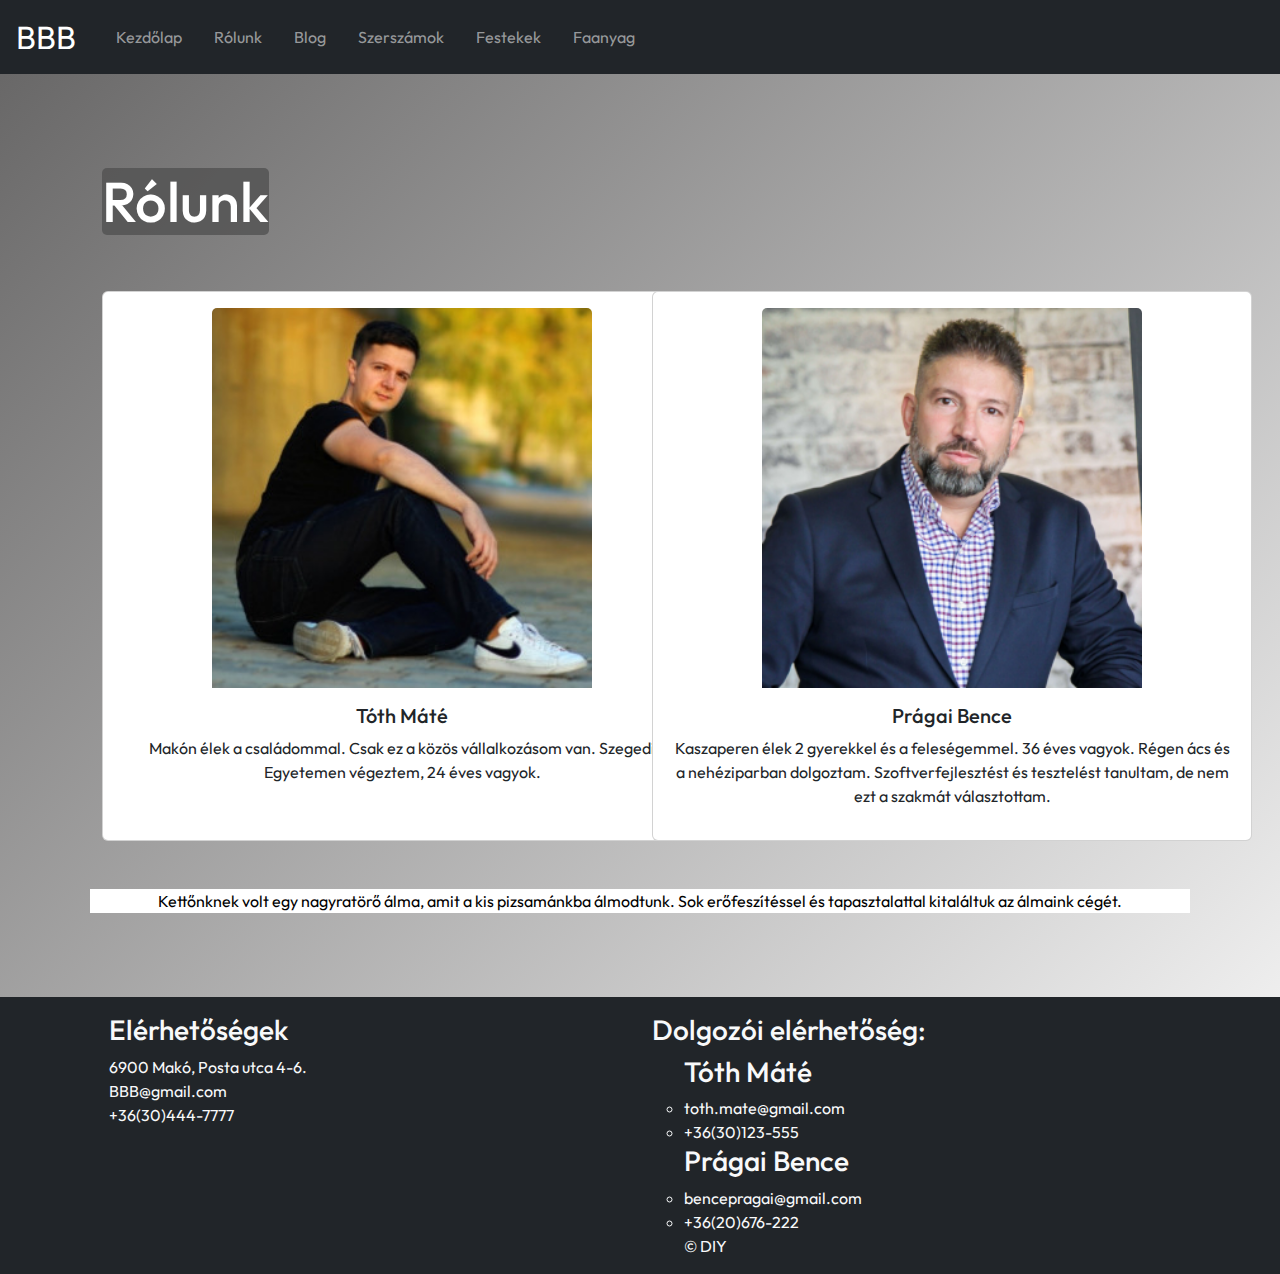
<file: rolunk.html>
<!DOCTYPE html>
<html lang="en">
<head>
    <meta charset="UTF-8">
    <meta name="viewport" content="width=device-width, initial-scale=1.0">
    <title>BBB</title>
    <link rel="stylesheet" href="https://cdnjs.cloudflare.com/ajax/libs/bootstrap/5.3.2/css/bootstrap.min.css">
    <link rel="stylesheet" href="./css/style.css">
</head>
<body id="bg">
    <nav class="navbar navbar-expand-lg navbar-dark bg-dark">
        <a class="navbar-brand ms-3 fs-2 bbb" href="#">BBB</a>
        <button class="navbar-toggler" type="button" data-toggle="collapse" data-target="#navbarNav" aria-controls="navbarNav" aria-expanded="true" aria-label="Toggle navigation">
          <span class="navbar-toggler-icon"></span>
        </button>
        <div class="collapse navbar-collapse" id="navbarNav">
          <ul class="navbar-nav">
            <li class="nav-item">
              <a class="nav-link ms-3" href="index.html">Kezdőlap<span class="sr-only" ></a>
            </li>
            <li class="nav-item">
              <a class="nav-link ms-3" href="./rolunk.html">Rólunk</a>
            </li>
            <li class="nav-item">
              <a class="nav-link ms-3" href="./blog.html">Blog</a>
            </li>
            <li class="nav-item">
              <a class="nav-link ms-3" href="szerszam.html">Szerszámok</a>
            </li>
            <li class="nav-item">
              <a class="nav-link ms-3" href="festetek.html">Festekek</a>
            </li>
            <li class="nav-item">
              <a class="nav-link ms-3" href="faanyag.html">Faanyag</a>
            </li>
          </ul>
        </div>
    </nav>
    <div class="container mx-auto">
      <div class="row mt-4 w-auto mx-auto justify-content-center text-center">
        <div class="mb-5 col-12 text-center m-auto">
          <h1>Rólunk</h1>
        </div>
          <div class="col-xl-6">
              <div class="card">
                <div class="card-body">
                  <img src="./img/mateveg.jpg" class="card-img-top " alt="Mátéról egy kép">
                  <h5 class="card-title mt-3">Tóth Máté</h5>
                  <p class="card-text">Makón élek a családommal. Csak ez a közös vállalkozásom van. Szegedi Egyetemen végeztem, 24 éves vagyok.</p>
                </div>
              </div>
          </div>
          <div class="col-xl-6">
              <div class="card">
                <div class="card-body">
                  <img src="./img/benceveg.png" class="card-img-top" alt="Bencéről egy kép">
                  <h5 class="card-title mt-3">Prágai Bence</h5>
                  <p class="card-text">Kaszaperen élek 2 gyerekkel és a feleségemmel. 36 éves vagyok. Régen ács és a nehéziparban dolgoztam. Szoftverfejlesztést és tesztelést tanultam, de nem ezt a szakmát választottam.</p>
                </div>
              </div>
          </div>
      </div>

      <div class="justify-content-center">
          <p id="oka" class="mt-5 w-auto text-center">Kettőnknek volt egy nagyratörő álma, amit a kis pizsamánkba álmodtunk. Sok erőfeszítéssel és tapasztalattal kitaláltuk az álmaink cégét.</p>
      </div>
    </div>

    <footer class="text-light bg-dark">
      <div class="row mt-5 pt-3">
          <div class="col-sm-6 col-lg-4 offset-lg-1">
            <h3>Elérhetőségek</h3>
            <ul class="list-unstyled">
              <li> 6900 Makó, Posta utca 4-6.</li>
              <li> BBB@gmail.com</li>
              <li> +36(30)444-7777</li>
            </ul>
          </div>
          <div class="col-sm-6 col-lg-4 offset-lg-1">
            <h3>Dolgozói elérhetőség: </h3>
            <ul class="list-unstyled">
              <ul>
                <h3>Tóth Máté</h3>
                <li> toth.mate@gmail.com</li>
                <li> +36(30)123-555</li>
              </ul>
              <ul>
                <h3>Prágai Bence</h3>
                <li> bencepragai@gmail.com</li>
                <li> +36(20)676-222</li>
                <p>&copy; DIY</p>
              </ul>
            </ul>
          </div>
      </div>
    </footer>
  </div>


    <script src="https://ajax.googleapis.com/ajax/libs/jquery/3.6.0/jquery.min.js"></script>
    <script src="https://cdnjs.cloudflare.com/ajax/libs/bootstrap/4.6.1/js/bootstrap.min.js"></script>
    <script src="./js/app.js"></script>
</body>
</html>
</file>
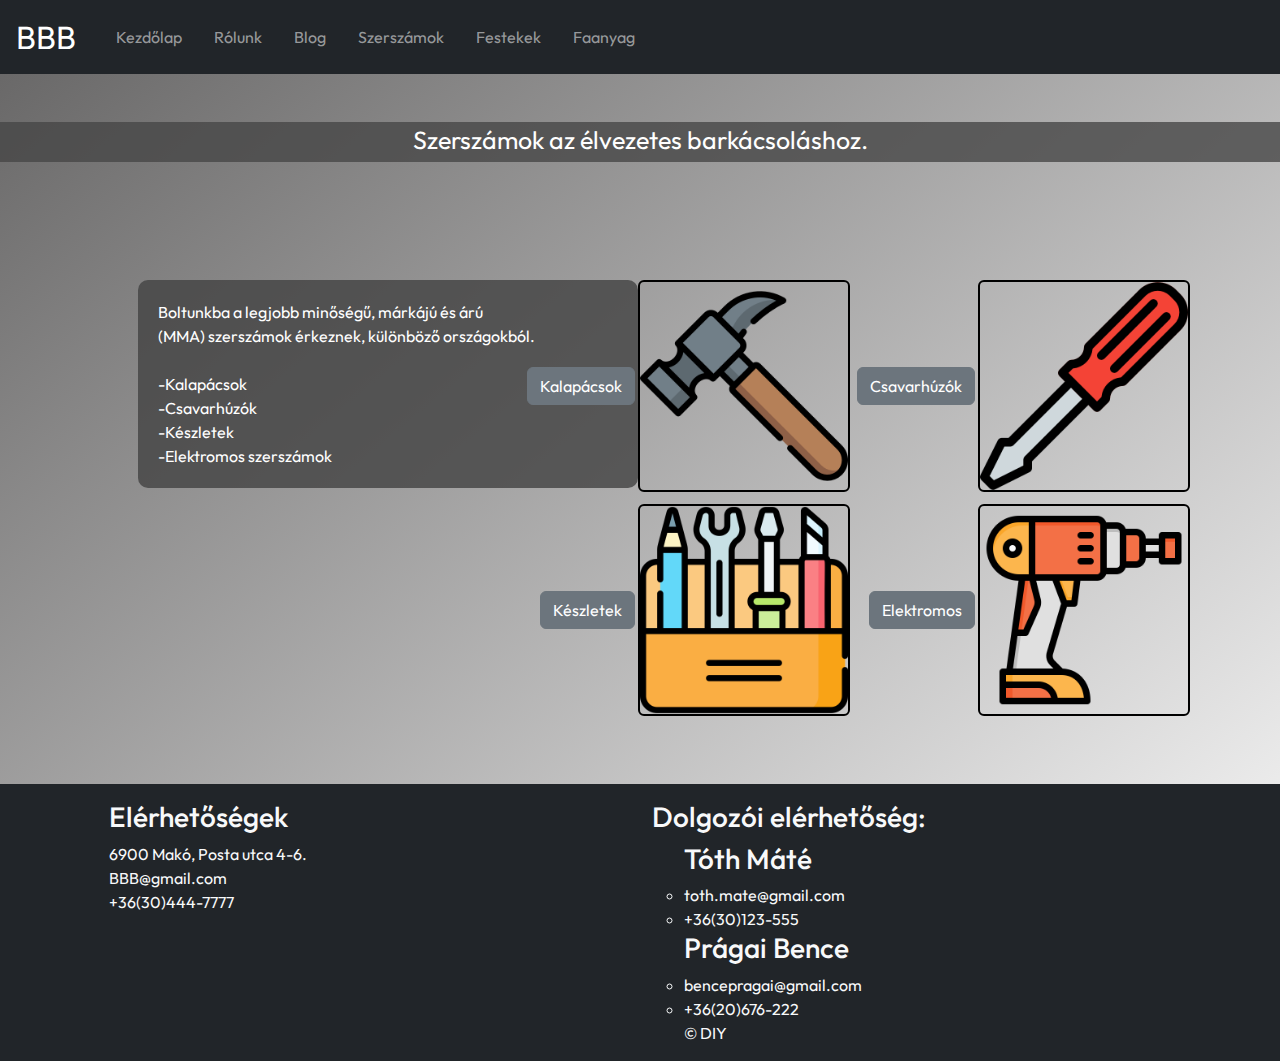
<file: szerszam.html>
<!DOCTYPE html>
<html lang="en">
<head>
    <meta charset="UTF-8">
    <meta http-equiv="X-UA-Compatible" content="IE=edge">
    <meta name="viewport" content="width=device-width, initial-scale=1.0">
    <title>BBB</title>
    <link rel="stylesheet" href="https://cdnjs.cloudflare.com/ajax/libs/bootstrap/5.3.2/css/bootstrap.min.css">
    <link rel="stylesheet" href="./css/style.css">
</head>
<body id="bg">
  <div class="overflow-x-hidden">
      <nav class="navbar navbar-expand-lg navbar-dark bg-dark">
          <a class="navbar-brand ms-3 fs-2 bbb" href="#">BBB</a>
          <button class="navbar-toggler" type="button" data-toggle="collapse" data-target="#navbarNav" aria-controls="navbarNav" aria-expanded="true" aria-label="Toggle navigation">
            <span class="navbar-toggler-icon"></span>
          </button>
          <div class="collapse navbar-collapse" id="navbarNav">
            <ul class="navbar-nav">
              <li class="nav-item">
                <a class="nav-link ms-3" href="index.html">Kezdőlap<span class="sr-only"></a>
              </li>
              <li class="nav-item">
                <a class="nav-link ms-3" href="./rolunk.html">Rólunk</a>
              </li>
              <li class="nav-item">
                <a class="nav-link ms-3" href="./blog.html">Blog</a>
              </li>
              <li class="nav-item">
                <a class="nav-link ms-3" href="szerszam.html">Szerszámok</a>
              </li>
              <li class="nav-item">
                <a class="nav-link ms-3" href="festetek.html">Festekek</a>
              </li>
              <li class="nav-item">
                <a class="nav-link ms-3" href="faanyag.html">Faanyag</a>
              </li>
            </ul>
          </div>
      </nav>

      <div class="sav text-center mt-5">
        Szerszámok az élvezetes barkácsoláshoz.
      </div>

      <div class="container col-10 col-sm-10 col-md-10 col-lg-12">
        <div class="row">
          <div class="col-md-4">
            <p class="container mt-5 text1 ms-5">Boltunkba a legjobb minőségű, márkájú és árú <br> (MMA) szerszámok érkeznek, különböző országokból. <br><br> -Kalapácsok  <br>-Csavarhúzók <br>-Készletek <br>-Elektromos szerszámok</p>
          </div>
          <div class="text-end col-md-8 mt-5">
            <button class="btn btn-secondary" data-bs-toggle="modal" data-bs-target="#kalapacs">Kalapácsok</button>
            <img src="./img/hammericon.png" class="tools rounded me-1 masodik" alt="...">
            <button class="btn btn-secondary" data-bs-toggle="modal" data-bs-target="#csavarhuzo">Csavarhúzók</button>
            <img src="./img/screwdrivericon.png" class="tools rounded masodik" alt="...">
          </div>
          <div class="text-end col-md-12">
            <button class="btn btn-secondary" data-bs-toggle="modal" data-bs-target="#keszlet">Készletek</button>
            <img src="./img/toolkiticon.png" class="tools rounded me-3 masodik" alt="...">
            <button class="btn btn-secondary" data-bs-toggle="modal" data-bs-target="#elektromos">Elektromos</button>
            <img src="./img/elecscrewdrivericon.png" class="tools rounded masodik" alt="...">
          </div>
        </div>
      </div>

      <!-- Modal -->
      <div class="modal fade" id="kalapacs" tabindex="-1" aria-labelledby="exampleModalLabel" aria-hidden="true">
        <div class="modal-dialog modal-lg">
          <div class="modal-content">
            <div class="modal-header">
              <h6 class="modal-title fs-5" id="exampleModalLabel">Kalapácsok</h6>
              <button type="button" class="btn-close" data-bs-dismiss="modal" aria-label="Close"></button>
            </div>
            <div class="modal-body">
              <div class="row col-6 mx-auto text-center fw-bold">
                <img src="./img/kalapacsok/kalapacs1.webp" alt="kalapacs1" class="kalapacs">
                <p>FESTA ácskalapács üvegszál nyéllel</p>
                <div class="text-center fw-normal">
                  <li>Várható szállítás: 2024.03.12</li>
                  <li>Típus: Ácskalapács</li>
                  <li>Súly: 600g</li>
                </div>
                &emsp; <p class="fs-4">Ár: 3200Ft</p>
                <button class="btn btn-secondary mb-5">Vásárlás</button>
                <img src="./img/kalapacsok/kalapacs2.webp" alt="kalapacs2" class="kalapacs">
                <p>YATO YT-4561 Ácskalapács</p>
                <div class="text-center fw-normal">
                  <li>Várható szállítás: 2024.03.12</li>
                  <li>Típus: Kőműves kalapács</li>
                  <li>Súly: 500g</li>
                </div>
                &emsp; <p class="fs-4">Ár: 3000Ft</p>
                <button class="btn btn-secondary mb-5">Vásárlás</button>
                <img src="./img/kalapacsok/kalapacs3.webp" alt="kalapacs3" class="kalapacs">
                <p>YATO YT-4498 Kalapács</p>
                <div class="text-center fw-normal">
                  <li>Várható szállítás: 2024.03.12</li>
                  <li>Típus: Ácskalapács</li>
                  <li>Súly: 700g</li>
                </div>
                &emsp; <p class="fs-4">Ár: 2300Ft</p>
                <button class="btn btn-secondary mb-5">Vásárlás</button>
                <img src="./img/kalapacsok/kalapacs4.webp" alt="kalapacs4" class="kalapacs">
                <p>YATO YT-4562 Kőműves kalapács</p>
                <div class="text-center fw-normal">
                  <li>Várható szállítás: 2024.03.12</li>
                  <li>Típus: Általános kalapács</li>
                  <li>Súly: 900g</li>
                </div>
                &emsp; <p class="fs-4">Ár: 2700Ft</p>
                <button class="btn btn-secondary mb-5">Vásárlás</button>
                <img src="./img/kalapacsok/kalapacs5.webp" alt="kalapacs2" class="kalapacs">
                <p>YATO YT-4520 Bádogos kalapács</p>
                <div class="text-center fw-normal">
                  <li>Várható szállítás: 2024.03.12</li>
                  <li>Típus: Bádogos kalapács</li>
                  <li>Súly: 200g</li>
                </div>
                &emsp; <p class="fs-4">Ár: 2100Ft</p>
                <button class="btn btn-secondary mb-5">Vásárlás</button>
              </div>
            </div>
            <div class="modal-footer">
              <button type="button" class="btn btn-secondary" data-bs-dismiss="modal">Bezár</button>
            </div>
          </div>
        </div>
      </div>


      <div class="modal fade" id="csavarhuzo" tabindex="-1" aria-labelledby="exampleModalLabel" aria-hidden="true">
        <div class="modal-dialog modal-lg">
          <div class="modal-content">
            <div class="modal-header">
              <h6 class="modal-title fs-5" id="exampleModalLabel">Csavarhúzók</h6>
              <button type="button" class="btn-close" data-bs-dismiss="modal" aria-label="Close"></button>
            </div>
            <div class="modal-body">
              <div class="row col-6 mx-auto text-center fw-bold">
                <img src="./img/csavarhuzok/csavarhuzo1.webp" alt="csavarhuzo1" class="kalapacs">
                <p>YATO YT-25930 Csavarhúzó</p>
                <div class="text-center fw-normal">
                  <li>Várható szállítás: 2024.03.12</li>
                  <li>Méretcsalád: PH2 (Kereszthornyos)</li>
                  <li>Mágneses: Igen</li>
                </div>
                &emsp; <p class="fs-4">Ár: 900Ft</p>
                <button class="btn btn-secondary mb-5">Vásárlás</button>
                <img src="./img/csavarhuzok/csavarhuzo2.webp" alt="csavarhuzo2" class="kalapacs">
                <p>YATO YT-2822 Csavarhúzó</p>
                <div class="text-center fw-normal">
                  <li>Várható szállítás: 2024.03.12</li>
                  <li>Méretcsalád: PH1 (Kereszthornyos)</li>
                  <li>Mágneses: Nem</li>
                </div>
                &emsp; <p class="fs-4">Ár: 870Ft</p>
                <button class="btn btn-secondary mb-5">Vásárlás</button>
                <img src="./img/csavarhuzok/csavarhuzo3.webp" alt="csavarhuzo3" class="kalapacs">
                <p>YATO YT-28174 Csavarhúzó</p>
                <div class="text-center fw-normal">
                  <li>Várható szállítás: 2024.03.12</li>
                  <li>Méretcsalád: Lapos csavarhúzó</li>
                  <li>Mágneses: Nem</li>
                </div>
                &emsp; <p class="fs-4">Ár: 820Ft</p>
                <button class="btn btn-secondary mb-5">Vásárlás</button>
                <img src="./img/csavarhuzok/csavarhuzo4.webp" alt="csavarhuzo4" class="kalapacs">
                <p>YATO YT-25992 Csavarhúzó üthető</p>
                <div class="text-center fw-normal">
                  <li>Várható szállítás: 2024.03.12</li>
                  <li>Méretcsalád: Lapos Csavarhúzó</li>
                  <li>Mégneses: Igen</li>
                </div>
                &emsp; <p class="fs-4">Ár: 1250Ft</p>
                <button class="btn btn-secondary mb-5">Vásárlás</button>
                <img src="./img/csavarhuzok/csavarhuzo5.webp" alt="csavarhuzo5" class="kalapacs">
                <p>YATO YT-25961 Csavarhúzó</p>
                <div class="text-center fw-normal">
                  <li>Várható szállítás: 2024.03.12</li>
                  <li>Méretcsalád: T40 (Torx)</li>
                  <li>Mágneses: Nem</li>
                </div>
                &emsp; <p class="fs-4">Ár: 2100Ft</p>
                <button class="btn btn-secondary mb-5">Vásárlás</button>
              </div>
            </div>
            <div class="modal-footer">
              <button type="button" class="btn btn-secondary" data-bs-dismiss="modal">Bezár</button>
            </div>
          </div>
        </div>
      </div>



      <div class="modal fade" id="keszlet" tabindex="-1" aria-labelledby="exampleModalLabel" aria-hidden="true">
        <div class="modal-dialog modal-lg">
          <div class="modal-content">
            <div class="modal-header">
              <h6 class="modal-title fs-5" id="exampleModalLabel">Készletek</h6>
              <button type="button" class="btn-close" data-bs-dismiss="modal" aria-label="Close"></button>
            </div>
            <div class="modal-body">
              <div class="row col-6 mx-auto text-center fw-bold">
                <img src="./img/keszletek/keszlet1.webp" alt="keszlet1" class="kalapacs">
                <p>YATO YT-55480 Vízvezeték-szerelő szerszám készlet</p>
                <div class="text-center fw-normal">
                  <li>Várható szállítás: 2024.03.12</li>
                  <li>Változat: Fiókbetét</li>
                  <li>4 részes</li>
                </div>
                &emsp; <p class="fs-4">Ár: 9750Ft</p>
                <button class="btn btn-secondary mb-5">Vásárlás</button>
                <img src="./img/keszletek/keszlet2.webp" alt="keszlet2" class="kalapacs">
                <p>YATO YT-38951 Szerszámosláda</p>
                <div class="text-center fw-normal">
                  <li>Várható szállítás: 2024.03.12</li>
                  <li>Változat: Szerszámkészlet</li>
                  <li>80 részes</li>
                </div>
                &emsp; <p class="fs-4">Ár: 34500Ft</p>
                <button class="btn btn-secondary mb-5">Vásárlás</button>
                <img src="./img/keszletek/keszlet3.webp" alt="keszlet3" class="kalapacs">
                <p>YATO YT-0362 Csillag-villáskulcs készlet</p>
                <div class="text-center fw-normal">
                  <li>Várható szállítás: 2024.03.12</li>
                  <li>Változat: Készlet</li>
                  <li>12 részes</li>
                </div>
                &emsp; <p class="fs-4">Ár: 10200Ft</p>
                <button class="btn btn-secondary mb-5">Vásárlás</button>
                <img src="./img/keszletek/keszlet4.webp" alt="keszlet4" class="kalapacs">
                <p>YATO YT-04211 Generátor javító készlet</p>
                <div class="text-center fw-normal">
                  <li>Várható szállítás: 2024.03.12</li>
                  <li>Változat: Készlet</li>
                  <li>22 részes</li>
                </div>
                &emsp; <p class="fs-4">Ár: 16500Ft</p>
                <button class="btn btn-secondary mb-5">Vásárlás</button>
              </div>
            </div>
            <div class="modal-footer">
              <button type="button" class="btn btn-secondary" data-bs-dismiss="modal">Bezár</button>
            </div>
          </div>
        </div>
      </div>


      <div class="modal fade" id="elektromos" tabindex="-1" aria-labelledby="exampleModalLabel" aria-hidden="true">
        <div class="modal-dialog modal-lg">
          <div class="modal-content">
            <div class="modal-header">
              <h6 class="modal-title fs-5" id="exampleModalLabel">Készletek</h6>
              <button type="button" class="btn-close" data-bs-dismiss="modal" aria-label="Close"></button>
            </div>
            <div class="modal-body">
              <div class="row col-6 mx-auto text-center fw-bold">
                <img src="./img/elektromos/elektromos1.webp" alt="keszlet1" class="kalapacs">
                <p>YATO YT-82804 Akkus ütvecsavarozó</p>
                <div class="text-center fw-normal">
                  <li>Várható szállítás: 2024.03.12</li>
                  <li>Akkumlátor feszültség: 18</li>
                </div>
                &emsp; <p class="fs-4">Ár: 38750Ft</p>
                <button class="btn btn-secondary mb-5">Vásárlás</button>
                <img src="./img/elektromos/elektromos2.webp" alt="keszlet2" class="kalapacs">
                <p>Dnipro-M JS-65LX Dekopírfűrész</p>
                <div class="text-center fw-normal">
                  <li>Várható szállítás: 2024.03.12</li>
                  <li>Teljesítmény [W]: 650</li>
                </div>
                &emsp; <p class="fs-4">Ár: 22500Ft</p>
                <button class="btn btn-secondary mb-5">Vásárlás</button>
                <img src="./img/elektromos/elektromos3.webp" alt="keszlet3" class="kalapacs">
                <p>YATO YT-84910 Benzines láncfűrész</p>
                <div class="text-center fw-normal">
                  <li>Várható szállítás: 2024.03.12</li>
                  <li>Tápfeszültség: Benzin üzemű</li>
                </div>
                &emsp; <p class="fs-4">Ár: 52200Ft</p>
                <button class="btn btn-secondary mb-5">Vásárlás</button>
                <img src="./img/elektromos/elektromos4.webp" alt="keszlet4" class="kalapacs">
                <p>YATO YT-82207 Excenter csiszoló</p>
                <div class="text-center fw-normal">
                  <li>Várható szállítás: 2024.03.12</li>
                  <li>Változat: Excentercsiszoló</li>
                </div>
                &emsp; <p class="fs-4">Ár: 19500Ft</p>
                <button class="btn btn-secondary mb-5">Vásárlás</button>
              </div>
            </div>
            <div class="modal-footer">
              <button type="button" class="btn btn-secondary" data-bs-dismiss="modal">Bezár</button>
            </div>
          </div>
        </div>
      </div>


      <footer class="text-light bg-dark">
        <div class="row mt-5 pt-3">
            <div class="col-sm-6 col-lg-4 offset-lg-1">
              <h3>Elérhetőségek</h3>
              <ul class="list-unstyled">
                <li> 6900 Makó, Posta utca 4-6.</li>
                <li> BBB@gmail.com</li>
                <li> +36(30)444-7777</li>
              </ul>
            </div>
            <div class="col-sm-6 col-lg-4 offset-lg-1">
              <h3>Dolgozói elérhetőség: </h3>
              <ul class="list-unstyled">
                <ul>
                  <h3>Tóth Máté</h3>
                  <li> toth.mate@gmail.com</li>
                  <li> +36(30)123-555</li>
                </ul>
                <ul>
                  <h3>Prágai Bence</h3>
                  <li> bencepragai@gmail.com</li>
                  <li> +36(20)676-222</li>
                  <p>&copy; DIY</p>
                </ul>
              </ul>
            </div>
        </div>
      </footer>
    </div>

    <script src="https://ajax.googleapis.com/ajax/libs/jquery/3.6.0/jquery.min.js"></script>
    <script src="https://cdn.jsdelivr.net/npm/@popperjs/core@2.11.8/dist/umd/popper.min.js"></script>
    <script src="https://cdnjs.cloudflare.com/ajax/libs/bootstrap/5.3.2/js/bootstrap.bundle.min.js"></script>
    <script src="./js/app.js"></script>
</body>
</file>
<file: css/style.css>
@import url('https://fonts.googleapis.com/css2?family=Outfit:wght@500&display=swap');

body {
    font-family: 'Outfit', sans-serif;
    overflow-x: hidden;
}

#bg {
    background-repeat: no-repeat;
    background-color: rgb(126, 126, 126); 
    background-image: linear-gradient(to bottom right, rgb(100, 99, 99), rgb(255, 255, 255));
    background-size: cover;
    height: 100%;
}

h1 {
    color: rgb(255, 255, 255);
    font-family: 'Outfit', sans-serif;
    background-color: rgba(83, 83, 83, 0.822);
    float: left;
    font-size: 3.5rem;
    border-radius: 5px;
}

.bbb {
    font-family: 'Outfit', sans-serif;
}

#adatok {
    display: none;
    border-collapse: collapse;
    width: 50%;
    margin-top: 30px;
    margin: auto;
    margin-bottom: 30px;
}

#adatok th, #adatok td {
    border: 2px solid black;
    padding: 8px;
    text-align: center;
    border-radius: 10px;
}

#katt {
    cursor: pointer;
    color: white;
    border: none;
    font-size: 20px;
}

.container {
    padding: 20px;
    border-radius: 10px;
    margin-top: 50px;
}

th {
    font-style: initial;
}

.nyitva {
    margin-top: 10%;
}

.kep1 {
    border: 2px solid black;
    
}

.reklam {
    text-decoration: underline;
    font-style: oblique;
}

.kosar {
    float: right;
}

h2 {
    background-color: rgb(255, 51, 51);
    color: rgba(255, 255, 0, 0.884);
}


.card-img-top{
    height: 380px;
    width: 380px;
}

.card{
    width: 600px;
    height: 550px;
}

.row{
    padding: 0;
}

#oka{
    background-color: rgb(255, 255, 255);
    color: black;
}

#button-addon2{
    background-color: rgb(131, 131, 131);
}

.sav {
    background-color: rgba(70, 70, 70, 0.795);
    height: 40px;
    font-size: 25px;
    color: white;
}

.text1 {
    background-color: rgba(68, 68, 68, 0.815);
    color: white;
    width: 500px;
}

.festekek{
    width: 100px;
    height: 100px;
    text-align: center;
    font-size: large;
}

.tools {
    border: 2px solid black;
}

.kalapacs {
    border: 2px solid black;
    border-radius: 10px;
    width: 100%;
    height: 100%;
}
.masodik {
    width: 212px;
}

.harmadik {
    width: 250px;
}
</file>
